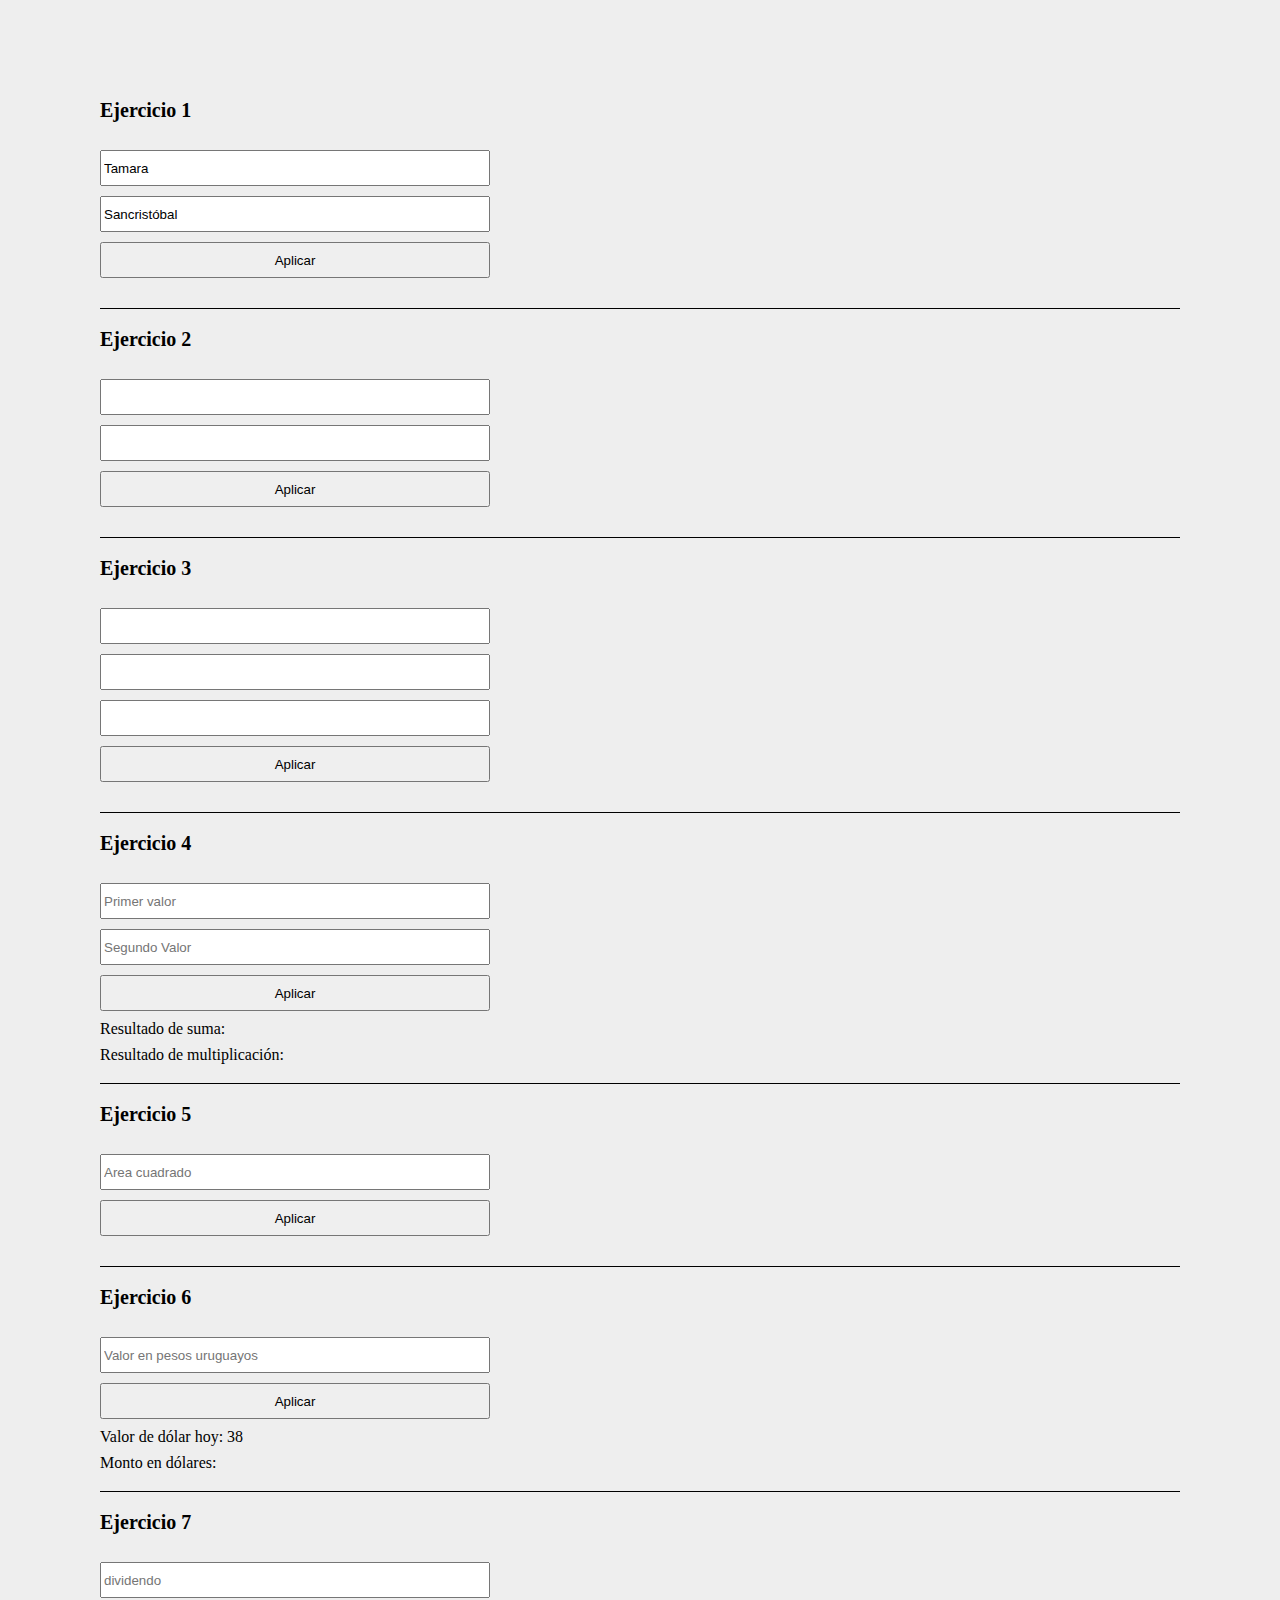
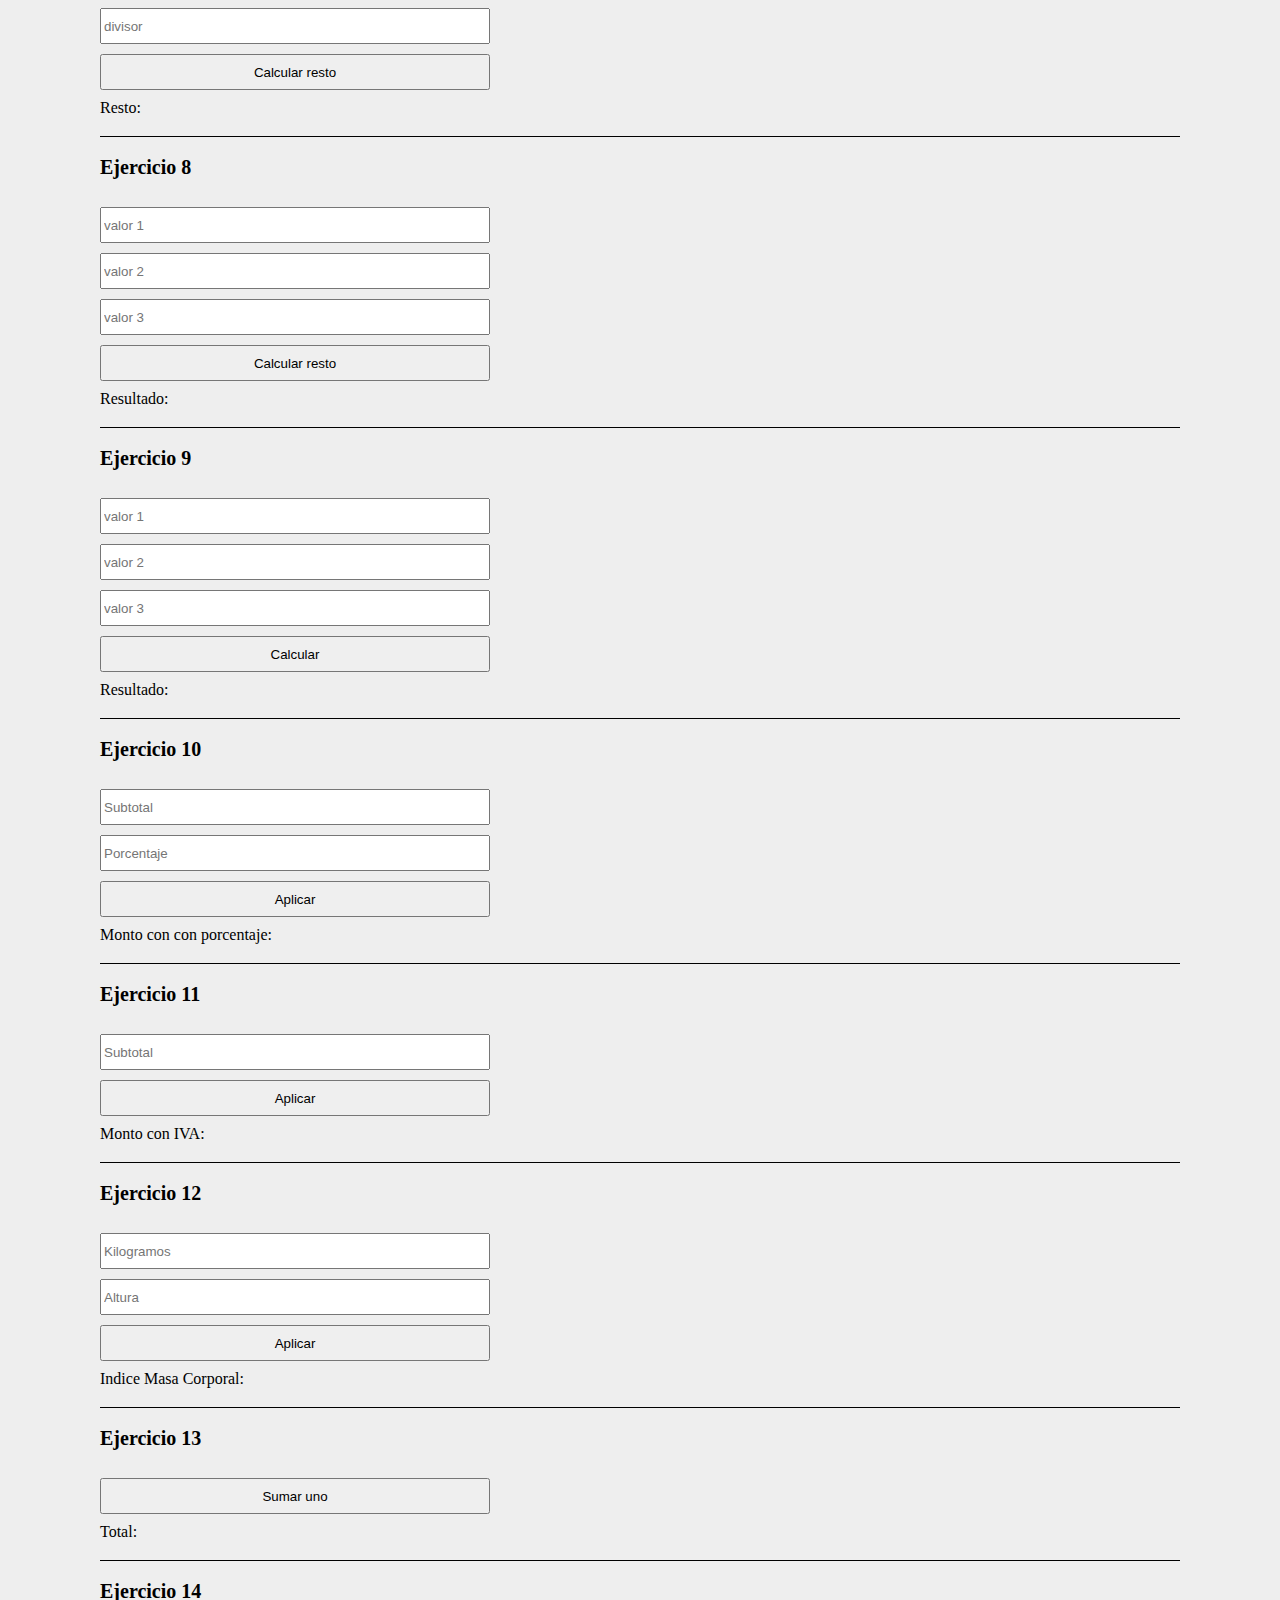
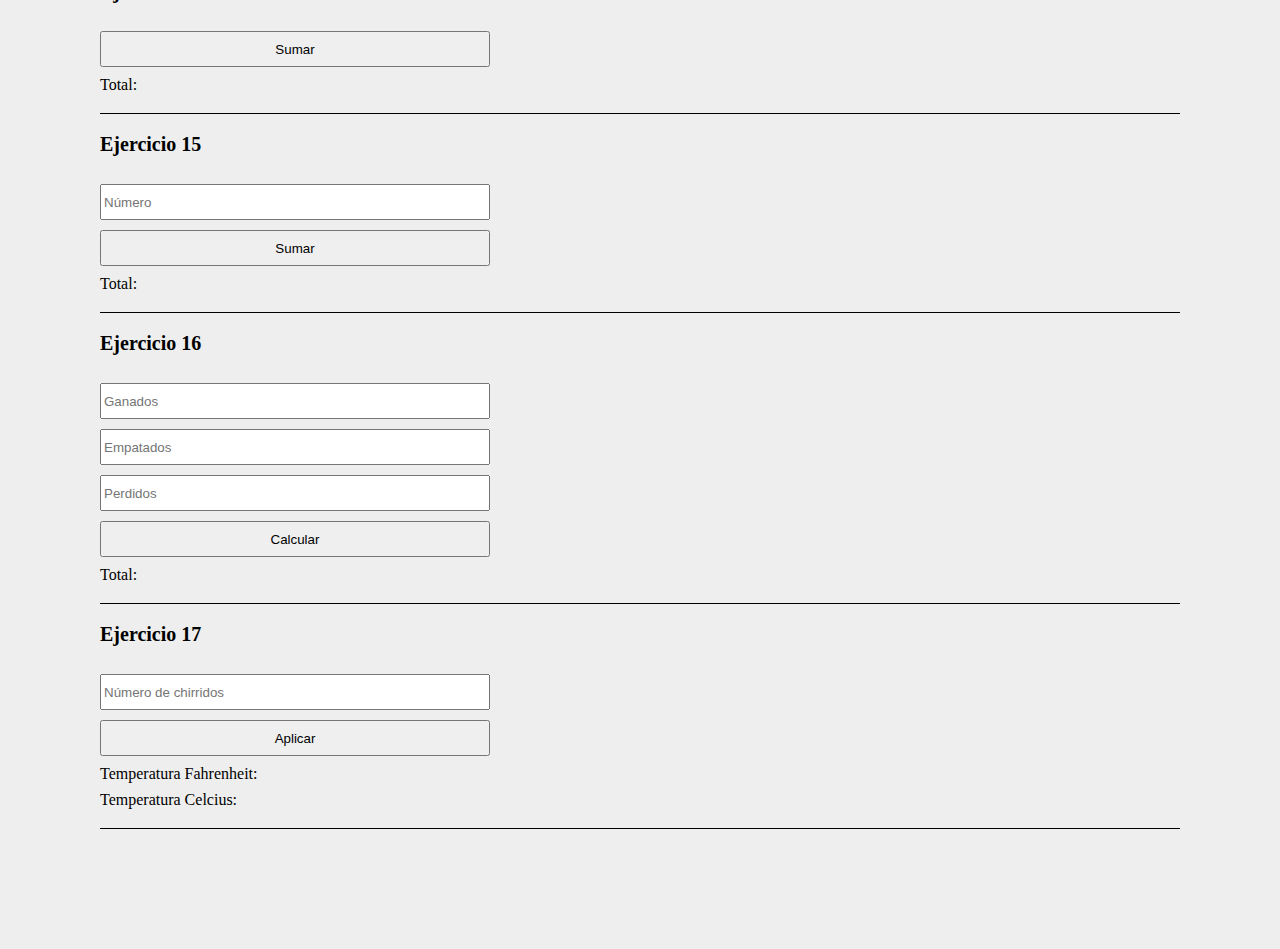
<file: practico1/index.html>
<!DOCTYPE html>
<html lang="en">
<head>
    <meta charset="UTF-8">
    <meta name="viewport" content="width=device-width, initial-scale=1.0">
    <link rel="stylesheet" type="text/css" href="styles.css">
    <title>Practico 1</title>
</head>
<body>
    <section>
        <div class="text-wrapper">
            <h2>Ejercicio 1</h2>
            <input type="text" placeholder="Nombre" value="Tamara" id="nameField">
            <input type="text" placeholder="Apellido" value="Sancristóbal" id="lastnameField">
            <input type="button" value="Aplicar" id="btnShowName">
            <p id="showName"></p>
        </div>
    </section>
    <section>
        <div class="text-wrapper">
            <h2>Ejercicio 2</h2>
            <input type="number" id="firstNum">
            <input type="number" id="secondNum">
            <input type="button" value="Aplicar" id="btnShowSum">
            <p id="showSum"></p>
        </div>
    </section>
    <section>
        <div class="text-wrapper">
            <h2>Ejercicio 3</h2>
            <input type="number" id="firstNumber">
            <input type="number" id="secondNumber">
            <input type="number" id="thirdNumber">
            <input type="button" value="Aplicar" id="showSumNumbers">
            <p id="btnShowNumbers"></p>
        </div>
    </section>
    <section>
        <div class="text-wrapper">
            <h2>Ejercicio 4</h2>
            <input type="number" placeholder="Primer valor" id="firstValue">
            <input type="number" placeholder="Segundo Valor" id="secondValue">
            <input type="button" value="Aplicar" id="applyOperation">
            <p>Resultado de suma: <span id="btnSum"></span></p>
            <p>Resultado de multiplicación: <span id="btnMultiply"></span></p>
        </div>
    </section>
    <section>
        <div class="text-wrapper">
            <h2>Ejercicio 5</h2>
            <input type="number" placeholder="Area cuadrado" id="txtValor">
            <input type="button" value="Aplicar" id="btnMath">
            <div id="divMath"></div>
        </div>
    </section>
    <section>
        <div class="text-wrapper">
            <h2>Ejercicio 6</h2>
            <input type="number" placeholder="Valor en pesos uruguayos" id="valuePesos">
            <input type="button" value="Aplicar" id="applyChange">
            <p>Valor de dólar hoy: <span id="dollarValue">38</span></p>
            <p>Monto en dólares: <span id="valueInDollars"></span></p>
        </div>
    </section>
    <section>
        <div class="text-wrapper">
            <h2>Ejercicio 7</h2>
            <input type="number" placeholder="dividendo" id="dividendo">
            <input type="number" placeholder="divisor" id="divisor">
            <input type="button" value="Calcular resto" id="calcResto">
            <p>Resto: <span id="resto"></span></p>
        </div>
    </section>
    <section>
        <div class="text-wrapper">
            <h2>Ejercicio 8</h2>
            <input type="number" placeholder="valor 1" id="value1">
            <input type="number" placeholder="valor 2" id="value2">
            <input type="number" placeholder="valor 3" id="value3">
            <input type="button" value="Calcular resto" id="calc8">
            <p>Resultado: <span id="result8"></span></p>
        </div>
    </section>
    <section>
        <div class="text-wrapper">
            <h2>Ejercicio 9</h2>
            <input type="number" placeholder="valor 1" id="value1-ex9">
            <input type="number" placeholder="valor 2" id="value2-ex9">
            <input type="number" placeholder="valor 3" id="value3-ex9">
            <input type="button" value="Calcular" id="calc9">
            <p>Resultado: <span id="result9"></span></p>
        </div>
    </section>
    <section>
        <div class="text-wrapper">
            <h2>Ejercicio 10</h2>
            <input type="number" placeholder="Subtotal" id="subTotal-ex10">
            <input type="porcentaje" placeholder="Porcentaje" id="porcentaje-ex10">
            <input type="button" value="Aplicar" id="calc10">
            <p>Monto con con porcentaje: <span id="totalPorcentaje"></span></p>
        </div>
    </section>
    <section>
        <div class="text-wrapper">
            <h2>Ejercicio 11</h2>
            <input type="number" placeholder="Subtotal" id="subTotal">
            <input type="button" value="Aplicar" id="ivaCalculation">
            <p>Monto con IVA: <span id="totalAmount"></span></p>
        </div>
    </section>
    <section>
        <div class="text-wrapper">
            <h2>Ejercicio 12</h2>
            <input type="number" placeholder="Kilogramos" id="valueKg">
            <input type="number" placeholder="Altura" id="valueAltura">
            <input type="button" value="Aplicar" id="sumValue12">
            <p>Indice Masa Corporal: <span id="showIMC"></span></p>
        </div>
    </section>
    <section>
        <div class="text-wrapper">
            <h2>Ejercicio 13</h2>
            <input type="button" value="Sumar uno" id="sum13">
            <p>Total: <span id="show13"></span></p>
        </div>
    </section>
    <section>
        <div class="text-wrapper">
            <h2>Ejercicio 14</h2>
            <input type="button" value="Sumar" id="sum14">
            <p>Total: <span id="show14"></span></p>
        </div>
    </section>
    <section>
        <div class="text-wrapper">
            <h2>Ejercicio 15</h2>
            <input type="number" placeholder="Número" id="numCounter">
            <input type="button" value="Sumar" id="sumValues">
            <p>Total: <span id="showResult"></span></p>
        </div>
    </section>
    <section>
        <div class="text-wrapper">
            <h2>Ejercicio 16</h2>
            <input type="number" placeholder="Ganados" id="ganados">
            <input type="number" placeholder="Empatados" id="empatados">
            <input type="number" placeholder="Perdidos" id="perdidos">
            <input type="button" value="Calcular" id="calcular">
            <p>Total: <span id="showTeamResult"></span></p>
        </div>
    </section>
    <section>
        <div class="text-wrapper">
            <h2>Ejercicio 17</h2>
            <input type="number" placeholder="Número de chirridos" id="numChirridos">
            <input type="button" value="Aplicar" id="tempCalculation">
            <p>Temperatura Fahrenheit: <span id="tempF"></span></p>
            <p>Temperatura Celcius: <span id="tempC"></span></p>
        </div>
    </section>
    <script src="./main.js"></script>
</body>
</html>
</file>
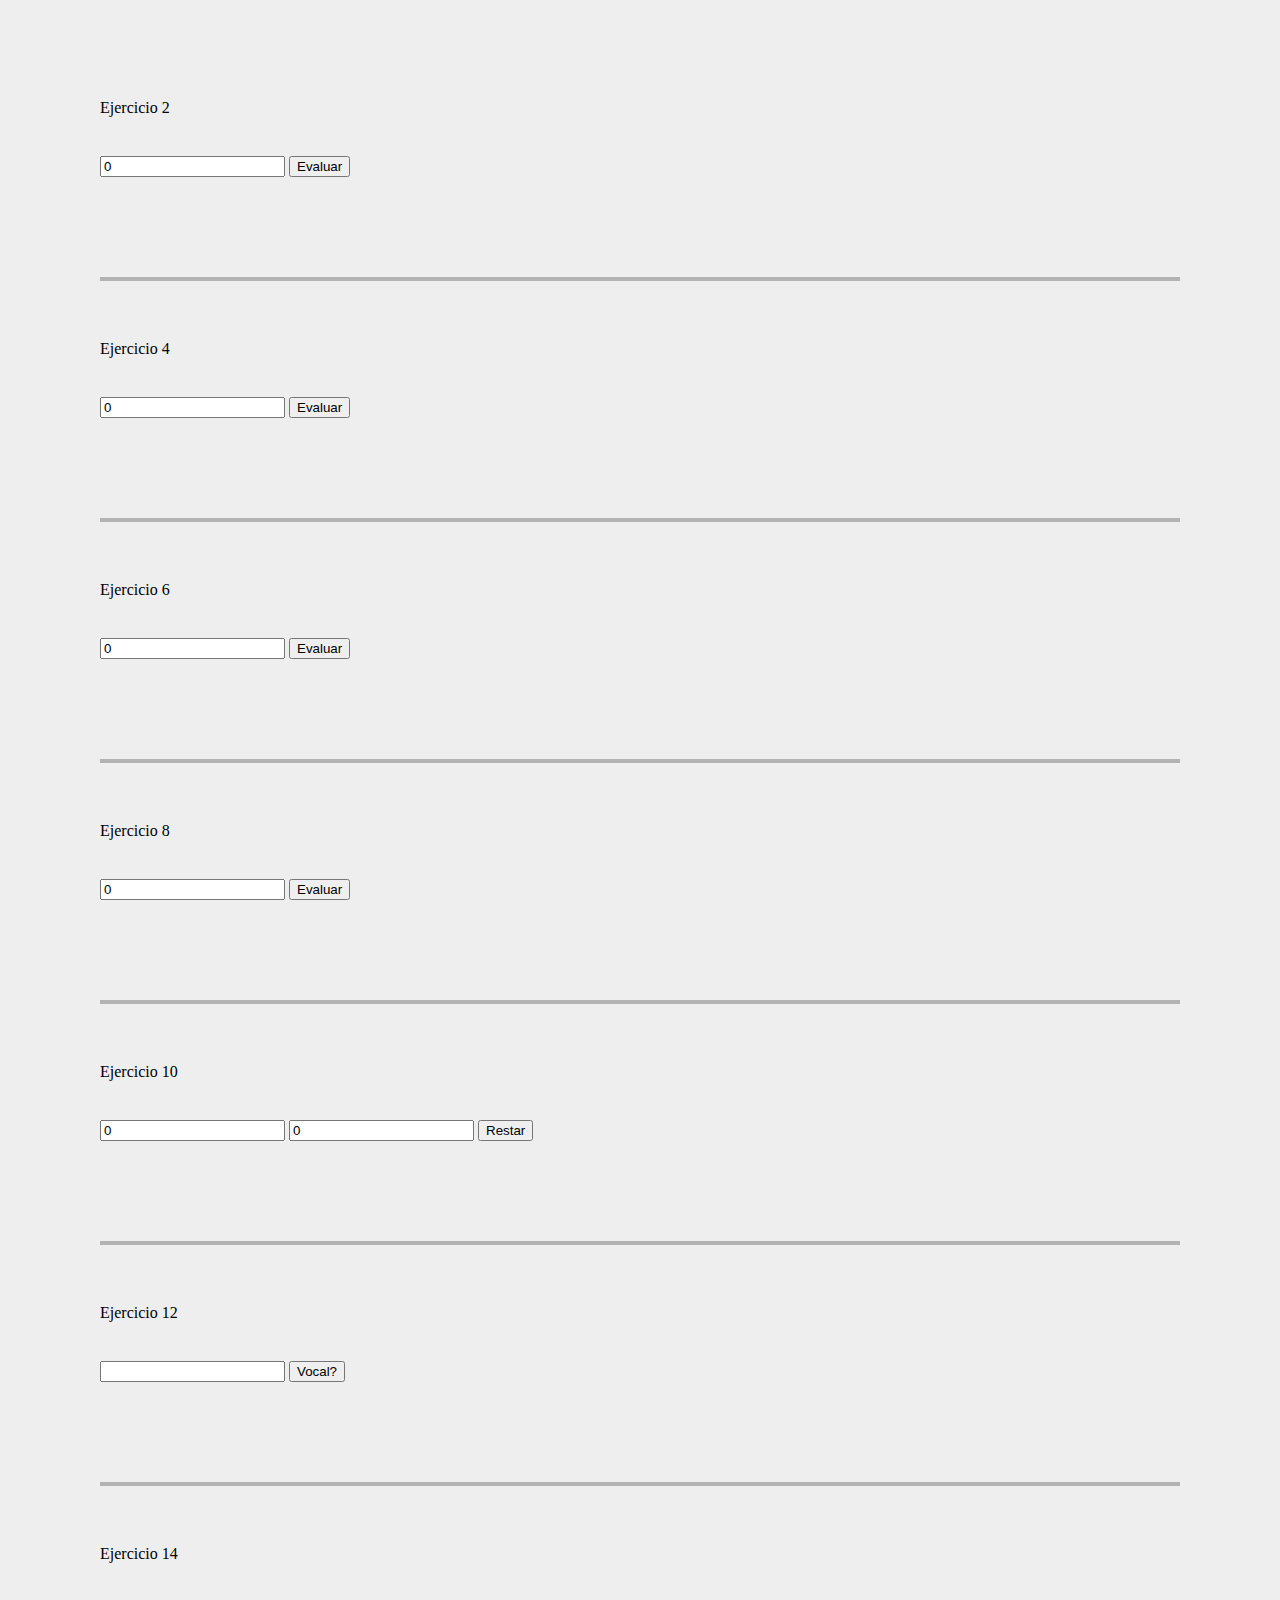
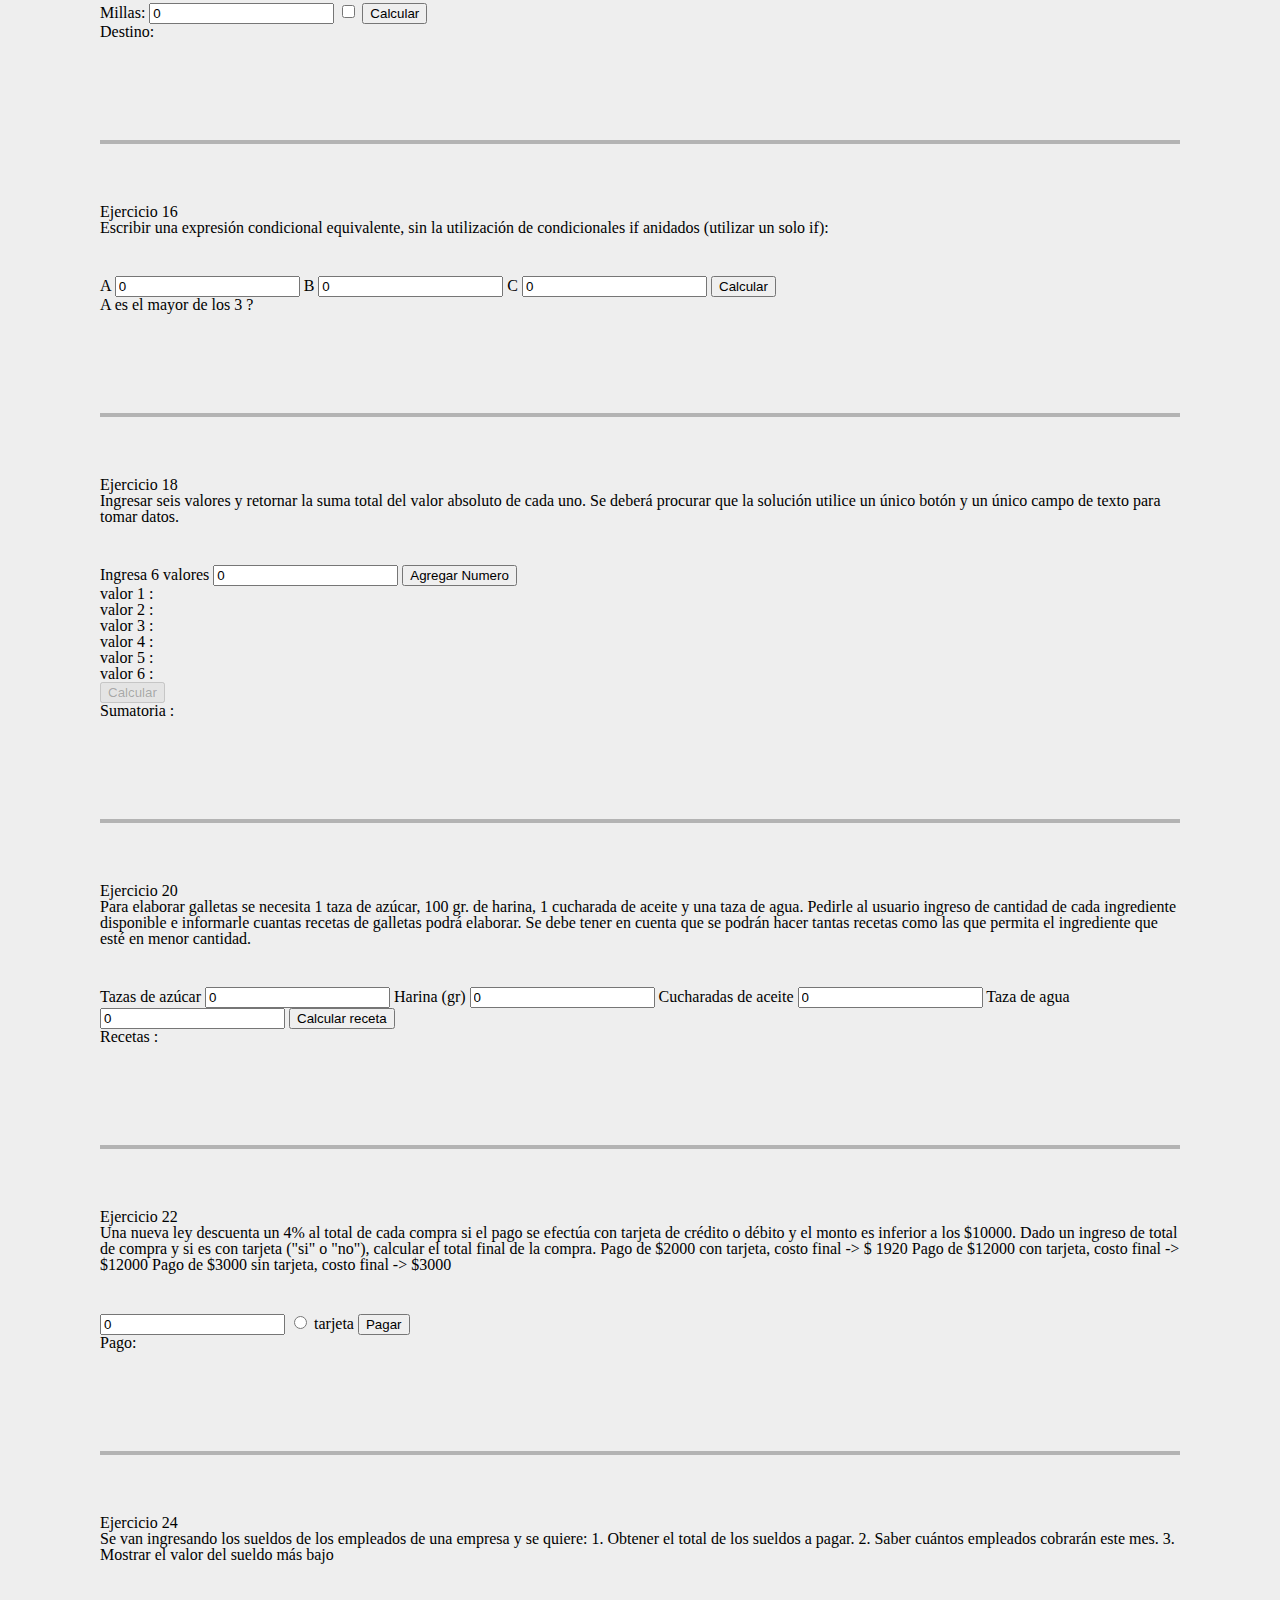
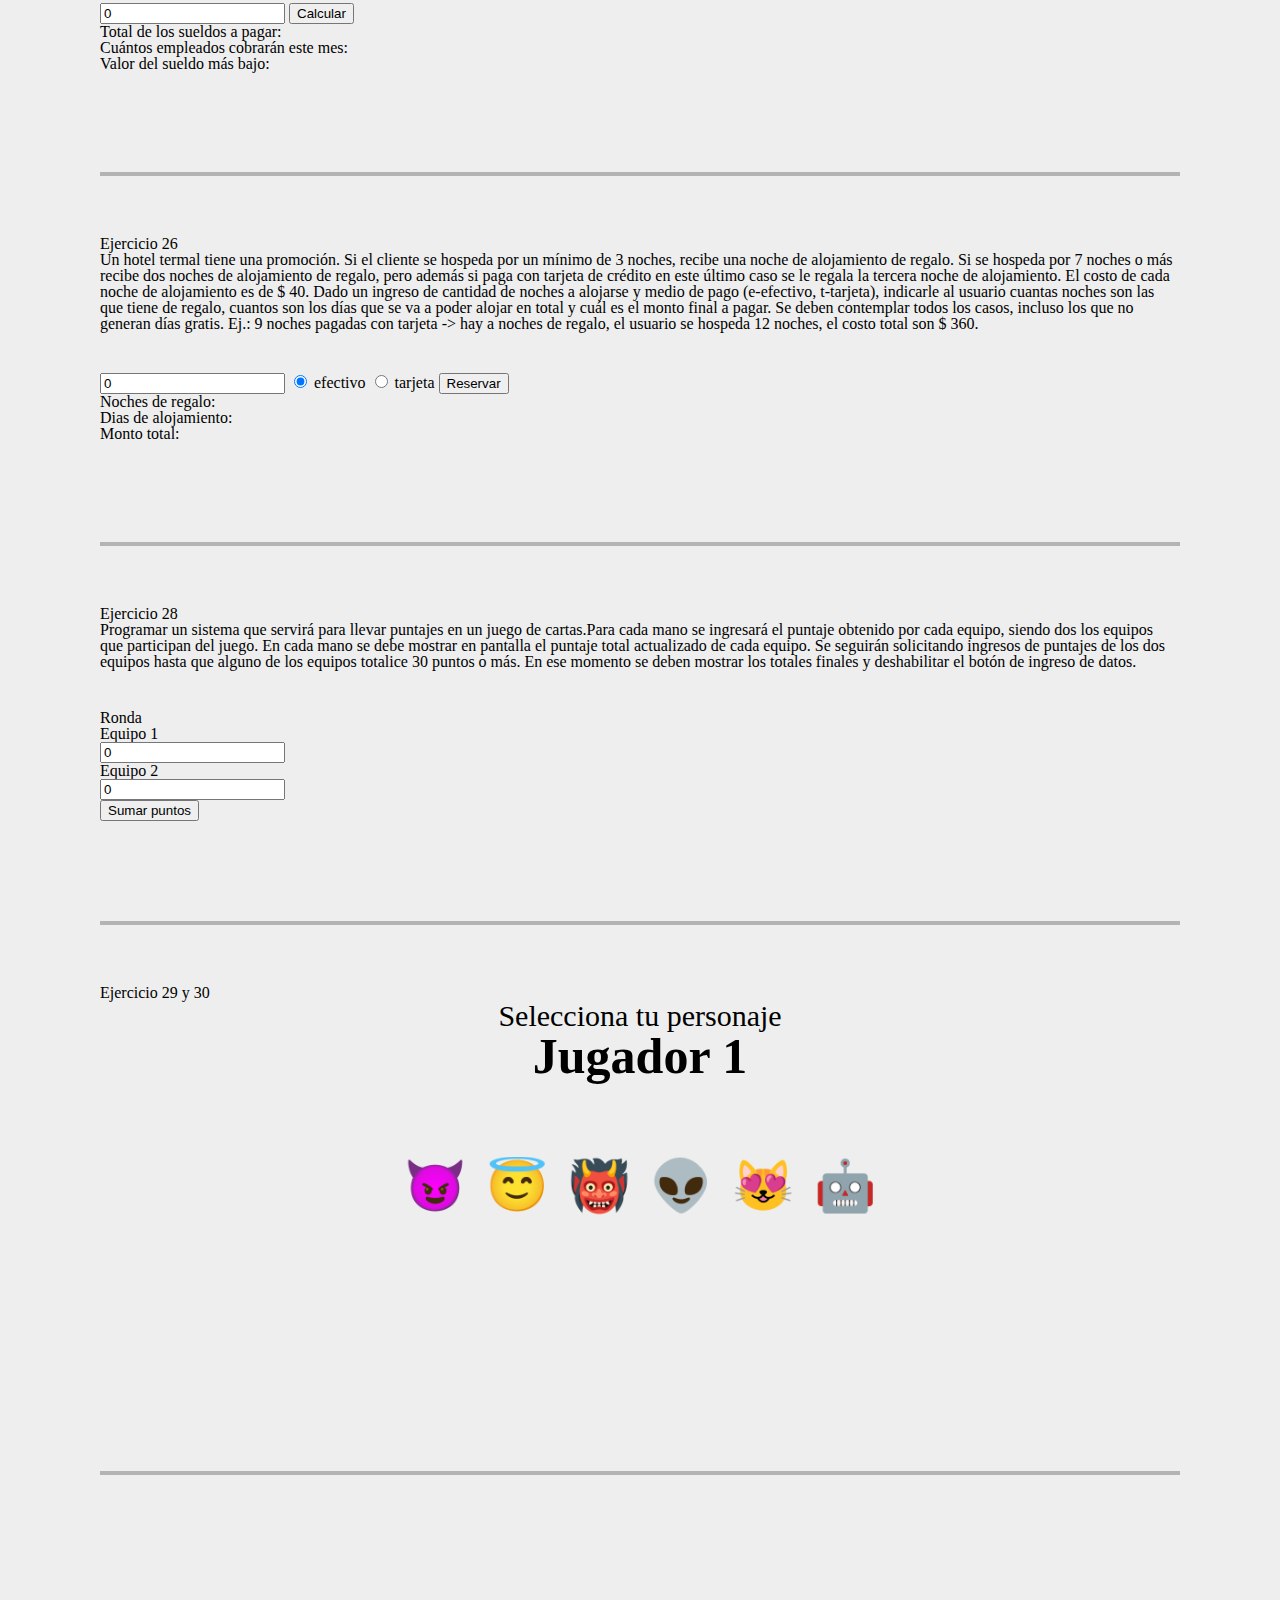
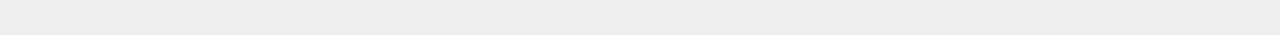
<file: practico2/todo-los-ejs-pares.html>
<!DOCTYPE html>
<html lang="en">
<head>
    <meta charset="UTF-8">
    <meta name="viewport" content="width=device-width, initial-scale=1.0">
    <link rel="stylesheet" type="text/css" href="styles.css">
    <title>Practico 2</title>
</head>
<body>

    <section>
        
        <p>Ejercicio 2</p>

        <div class="ejercicio">

            <input type="number" id="input2" value="0">

            <input type="submit" id="btn2" value="Evaluar">
            <span id="resultado2"></span>
           
        </div>

    </section>

    <section>
        
        <p>Ejercicio 4</p>

        <div class="ejercicio">

            <input type="number" id="input4" value="0">

            <input type="submit" id="btn4" value="Evaluar">
            <span id="resultado4"></span>
           
        </div>

    </section>

    <section>
        
        <p>Ejercicio 6</p>

        <div class="ejercicio">

            <input type="number" id="input6" value="0">

            <input type="submit" id="btn6" value="Evaluar">
            <span id="resultado6"></span>
           
        </div>

    </section>

    <section>
        
        <p>Ejercicio 8</p>

        <div class="ejercicio">

            <input type="number" id="input8" value="0">

            <input type="submit" id="btn8" value="Evaluar">
            <span id="resultado8"></span>
           
        </div>

    </section>


    <section>
        
        <p>Ejercicio 10</p>

        <div class="ejercicio">

            <input type="number" id="input10numero1" value="0">
            <input type="number" id="input10numero2" value="0">

            <input type="submit" id="btn10" value="Restar">
            <span id="resultado10"></span>
           
        </div>

    </section>


    <section>
        
        <p>Ejercicio 12</p>

        <div class="ejercicio">

            <input type="text" id="input12">

            <input type="submit" id="btn12" value="Vocal?">
            <span id="resultado12"></span>
           
        </div>

    </section>

    <section>
        
        <p>Ejercicio 14</p>

        <div class="ejercicio">
            <label>Millas: </label>
            <input type="number" id="input14" value="0">

            <input type="checkbox" id="checkbox14" name="clientePlus" />

            <input type="submit" id="btn14" value="Calcular">
            <p>Destino: <span id="resultado14"></span></p>
           
        </div>

    </section>


    <section>
        
        <p>Ejercicio 16</p>
        <p>Escribir una expresión condicional equivalente, sin la utilización de condicionales if anidados (utilizar un solo if):</p>

        <div class="ejercicio">
            <label>A</label>
            <input type="number" id="input16a" value="0">
            <label>B</label>
            <input type="number" id="input16b" value="0">
            <label>C</label>
            <input type="number" id="input16c" value="0">

            <input type="submit" id="btn16" value="Calcular">
            <p>A es el mayor de los 3 ? <span id="resultado16"></span></p>
           
        </div>

    </section>
    
    <section>
        
        <p>Ejercicio 18</p>
        <p>Ingresar seis valores y retornar la suma total del valor absoluto de cada uno. Se deberá procurar que la solución utilice un único botón y un único campo de texto para tomar datos.</p>

        <div class="ejercicio">

            <label>Ingresa 6 valores</label>
            <input type="number" id="input18" value="0">

            <input type="submit" id="sumar18" value="Agregar Numero">

            <p>valor 1 : <b id="v1"></b></p>
            <p>valor 2 : <b id="v2"></b></p>
            <p>valor 3 : <b id="v3"></b></p>
            <p>valor 4 : <b id="v4"></b></p>
            <p>valor 5 : <b id="v5"></b></p>
            <p>valor 6 : <b id="v6"></b></p>

            <input type="submit" id="btn18" value="Calcular" disabled>
            <p>Sumatoria : <span id="resultado18"></span></p>
           
        </div>

    </section>

    <section>
        
        <p>Ejercicio 20</p>
        <p>Para elaborar galletas se necesita 1 taza de azúcar, 100 gr. de harina, 1 cucharada de aceite y una taza de agua. Pedirle al usuario ingreso de cantidad de cada ingrediente disponible e informarle cuantas recetas de galletas podrá elaborar.
            Se debe tener en cuenta que se podrán hacer tantas recetas como las que permita el ingrediente que esté en menor cantidad.</p>

        <div class="ejercicio">

            <label>Tazas de azúcar</label>
            <input type="number" id="azucar" value="0">

            <label>Harina (gr)</label>
            <input type="number" id="harina" value="0">

            <label>Cucharadas de aceite</label>
            <input type="number" id="aceite" value="0">

            <label>Taza de agua</label>
            <input type="number" id="agua" value="0">

            <input type="submit" id="btn20" value="Calcular receta">
            <p>Recetas : <span id="resultado20"></span></p>
           
        </div>

    </section>

    <section>
        
        <p>Ejercicio 22</p>
        <p>Una nueva ley descuenta un 4% al total de cada compra si el pago se efectúa con tarjeta de crédito o débito y el monto es inferior a los $10000. Dado un ingreso de total de compra y si es con tarjeta ("si" o "no"), calcular el total final de la compra.
            Pago de $2000 con tarjeta, costo final -> $ 1920
            Pago de $12000 con tarjeta, costo final -> $12000
            Pago de $3000 sin tarjeta, costo final -> $3000</p>

        <div class="ejercicio">

            <input type="number" id="input22" value="0">

            <input type="radio" id="tarjeta22" name="pago22" />
            <label>tarjeta</label>

            <input type="submit" id="btn22" value="Pagar">
            <p>Pago: <span id="resultado22"></span></p>
           
        </div>

    </section>

    <section>
        
        <p>Ejercicio 24</p>
        <p>Se van ingresando los sueldos de los empleados de una empresa y se quiere:
            1. Obtener el total de los sueldos a pagar.
            2. Saber cuántos empleados cobrarán este mes.
            3. Mostrar el valor del sueldo más bajo</p>

        <div class="ejercicio">
            <input type="number" id="sueldos" value="0">

            <input type="submit" id="btn24" value="Calcular">
            <p>Total de los sueldos a pagar: <span id="totalSueldos"></span></p>
            <p>Cuántos empleados cobrarán este mes: <span id="aCobrar"></span></p>
            <p>Valor del sueldo más bajo: <span id="suldoMasBajo"></span></p>
        </div>

    </section>


    <section>
        
        <p>Ejercicio 26</p>
        <p>Un hotel termal tiene una promoción. Si el cliente se hospeda por un mínimo de 3 noches, recibe una noche de alojamiento de regalo. Si se hospeda por 7 noches o más recibe dos noches de alojamiento de regalo, pero además si paga con tarjeta de crédito en este último caso se le regala la tercera noche de alojamiento. El costo de cada noche de alojamiento es de $ 40.
            Dado un ingreso de cantidad de noches a alojarse y medio de pago (e-efectivo, t-tarjeta), indicarle al usuario cuantas noches son las que tiene de regalo, cuantos son los días que se va a poder alojar en total y cuál es el monto final a pagar. Se deben contemplar todos los casos, incluso los que no generan días gratis.
            Ej.: 9 noches pagadas con tarjeta -> hay a noches de regalo, el usuario se hospeda 12 noches, el costo total son $ 360.</p>
        <div class="ejercicio">
            <input type="number" id="noches" value="0">

            <input type="radio" id="efectivo" name="pago" value="efectivo" checked />
            <label>efectivo</label>
            <input type="radio" id="tarjeta" name="pago" value="tarjeta" />
            <label>tarjeta</label>

            <input type="submit" id="btn26" value="Reservar">
            <p>Noches de regalo: <span id="nochesRegalo"></span></p>
            <p>Dias de alojamiento: <span id="diasAlojamiento"></span></p>
            <p>Monto total: <span id="montoTotal"></span></p>
        </div>

    </section>


    <section>
        
            <p>Ejercicio 28</p>
            <p>Programar un sistema que servirá para llevar puntajes en un juego de cartas.Para cada mano se ingresará el puntaje obtenido por cada equipo, siendo dos los equipos que participan del juego.

                En cada mano se debe mostrar en pantalla el puntaje total actualizado de cada equipo. Se seguirán solicitando ingresos de puntajes de los dos equipos hasta que alguno de los equipos totalice 30 puntos o más. En ese momento se deben mostrar los totales finales y deshabilitar el botón de ingreso de datos.</p>
            <div class="ejercicio">
                <p>Ronda <span id="nRonda"></span></p>
                <div>
                    <p>Equipo 1</p><input type="number" id="equipo1" value="0">
                </div>
                <div>
                    <p>Equipo 2</p><input type="number" id="equipo2" value="0">
                </div>
                <p id="resultado"></p>

                <input type="submit" id="btn28" value="Sumar puntos">
            </div>

    </section>

    <section>
        <div class="ejercicio29">
            <p>Ejercicio 29 y 30</p>

            <h2 class="seleccionar-personaje">Selecciona tu personaje<br/> <span class="selecionar-jugador">Jugador 1</span> </h2>
            <ul class="iconos">
                <li>&#128520</li>
                <li>&#128519</li>
                <li>&#128121</li>
                <li>&#128125</li>
                <li>&#128571</li>
                <li>&#129302</li>
            </ul>

            <div class="tateti-wrapper">
                <div class="casillero" id="cas1"></div>
                <div class="casillero" id="cas2"></div>
                <div class="casillero" id="cas3"></div>
                <div class="casillero" id="cas4"></div>
                <div class="casillero" id="cas5"></div>
                <div class="casillero" id="cas6"></div>
                <div class="casillero" id="cas7"></div>
                <div class="casillero" id="cas8"></div>
                <div class="casillero" id="cas9"></div>
            </div>
            <h1 id="ganador"></h1>
            <input type="submit" class="resetgame" value="Resetear Juego">
        </div>
    </section>

    <script src="./main.js"></script>
</body>
</html>
</file>
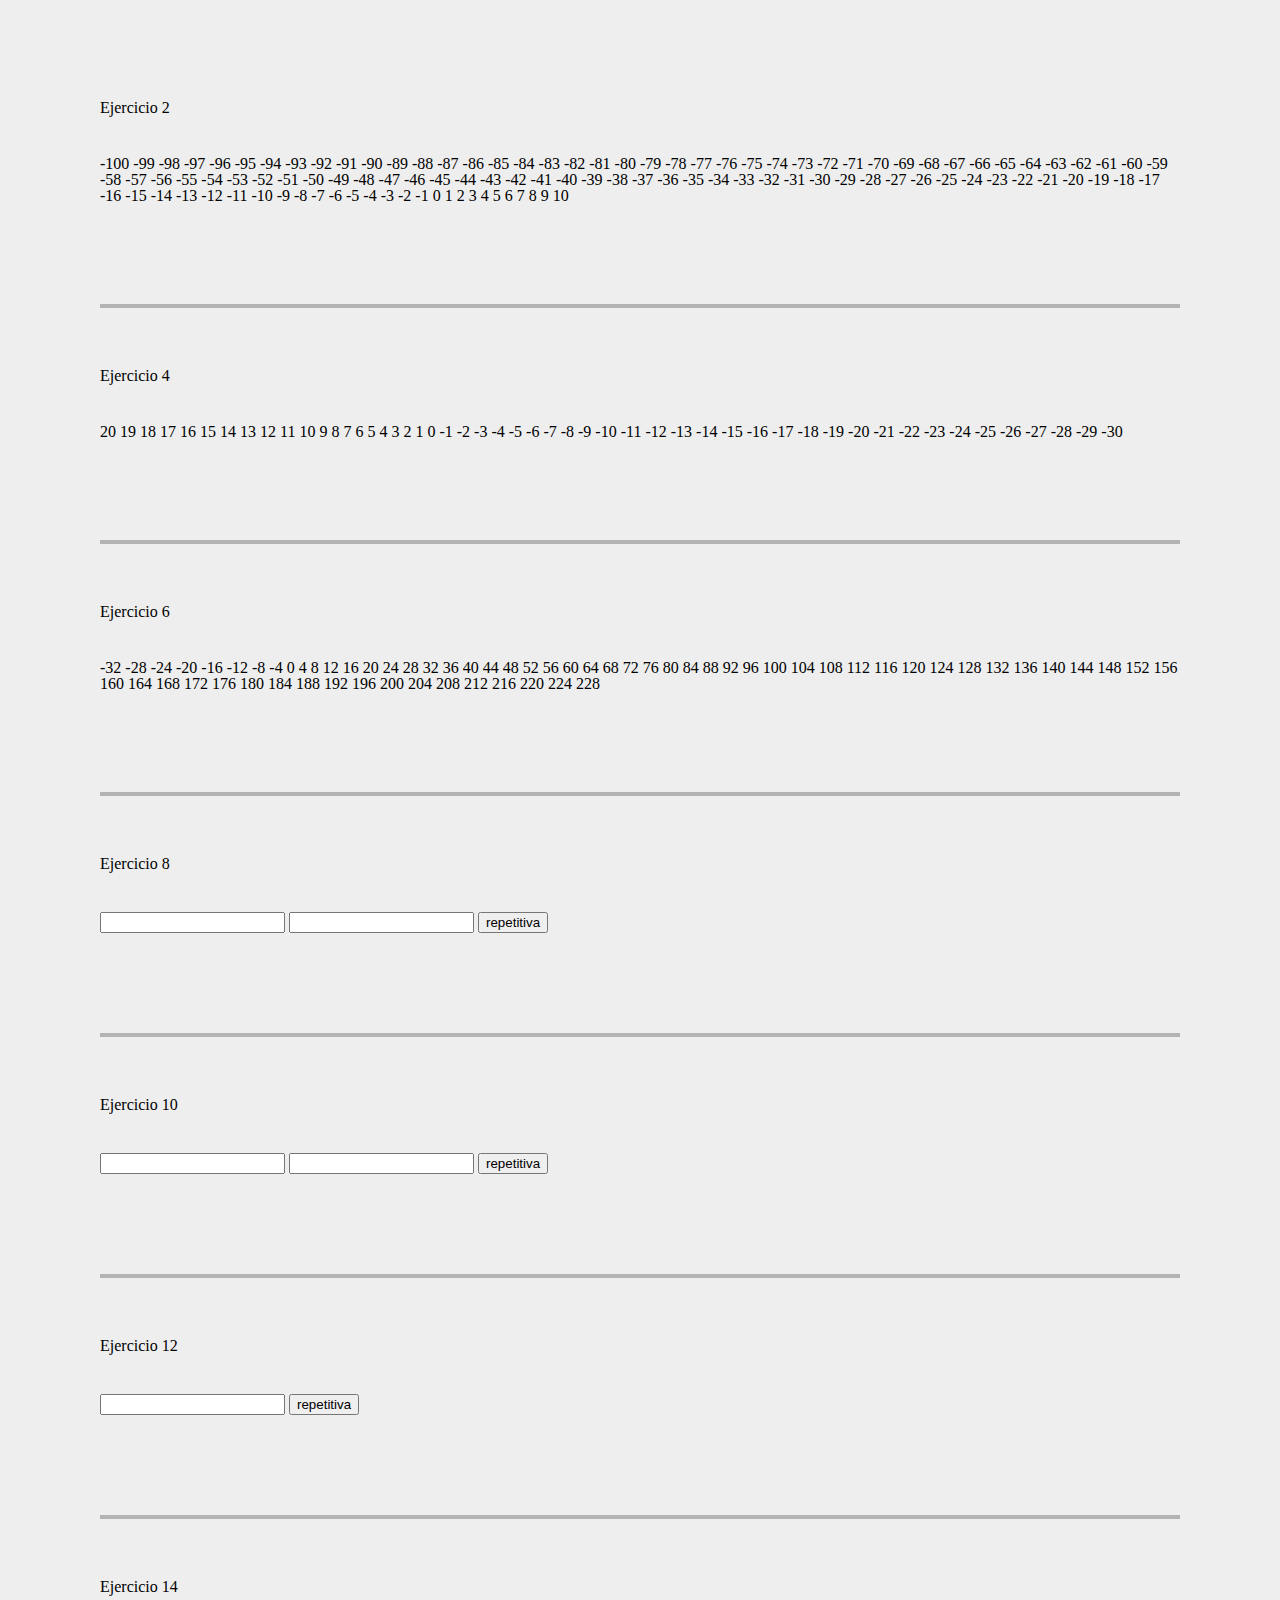
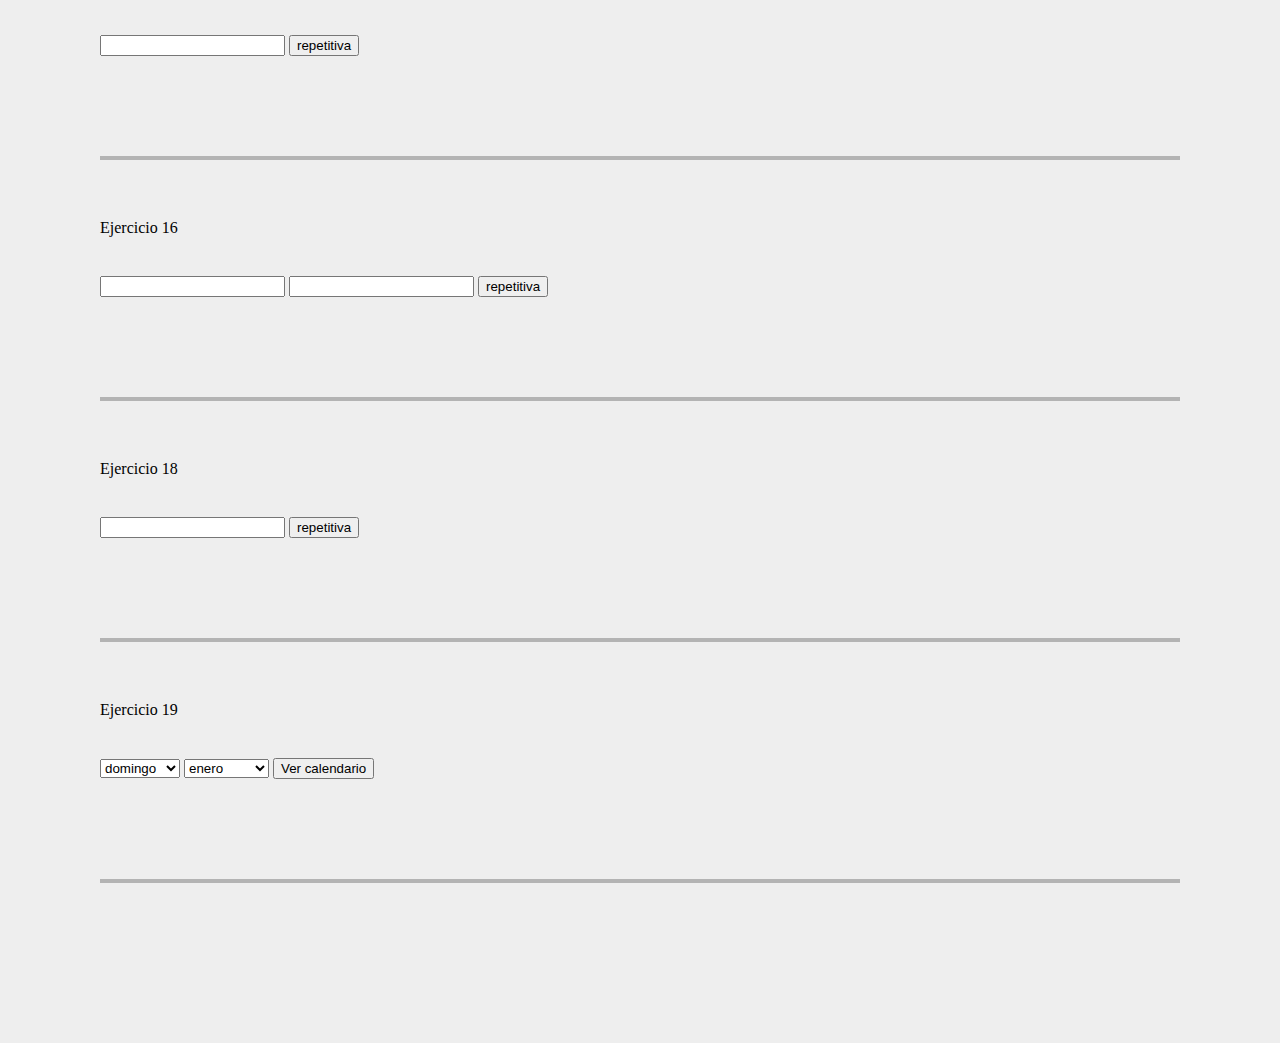
<file: practico3/practico-3.html>
<!DOCTYPE html>
<html lang="en">
<head>
    <meta charset="UTF-8">
    <meta name="viewport" content="width=device-width, initial-scale=1.0">
    <link rel="stylesheet" type="text/css" href="styles.css">
    <title>Practico 3</title>
    <style>
        .anterior{ color: gray; }
        span {
            width: 60px;
            height: 60px;
            display: inline-block;
            border: 1px gray solid;
        }
    </style>
</head>
<body>
    <section>
        
        <p>Ejercicio 2</p>

        <div class="ejercicio">
           <div id="resultado2"></div>
        </div>

    </section>

    <section>
        
        <p>Ejercicio 4</p>

        <div class="ejercicio">
           <div id="resultado4"></div>
        </div>

    </section>

    <section>
        
        <p>Ejercicio 6</p>

        <div class="ejercicio">
           <div id="resultado6"></div>
        </div>

    </section>

    <section>
        
        <p>Ejercicio 8</p>

        <div class="ejercicio">
            <input type="number" id="num1">
            <input type="number" id="num2">
            <button id="btn8">repetitiva</button>
           <div id="resultado8"></div>
        </div>

    </section>

    <section>
        
        <p>Ejercicio 10</p>

        <div class="ejercicio">
            <input type="number" id="ej10num1">
            <input type="number" id="ej10num2">
            <button id="btn10">repetitiva</button>
           <div id="resultado10"></div>
        </div>

    </section>

    <section>
        
        <p>Ejercicio 12</p>

        <div class="ejercicio">
            <input type="number" id="ej12num1">
            <button id="btn12">repetitiva</button>
           <div id="resultado12"></div>
        </div>

    </section>

    <section>
        
        <p>Ejercicio 14</p>

        <div class="ejercicio">
            <input type="number" id="ej14num1">
            <button id="btn14">repetitiva</button>
           <div id="resultado14"></div>
        </div>

    </section>


    <section>
        
        <p>Ejercicio 16</p>

        <div class="ejercicio">
            <input type="number" id="ej16num1">
            <input type="number" id="ej16num2">
            <button id="btn16">repetitiva</button>
           <div id="resultado16"></div>
        </div>

    </section>

    <section>
        
        <p>Ejercicio 18</p>

        <div class="ejercicio">
            <input type="number" id="ej18num1">
            <button id="btn18">repetitiva</button>
           <div id="resultado18"></div>
        </div>

    </section>

    <section>
        
        <p>Ejercicio 19</p>

        <div class="ejercicio">

            <select name="dias" id="dias">
                <option value=0>domingo</option>
                <option value=1>lunes</option>
                <option value=2>martes</option>
                <option value=3>miercoles</option>
                <option value=4>jueves</option>
                <option value=5>viernes</option>
                <option value=6>sabado</option>
            </select>

            <select name="mes" id="mes">
                <option value=0>enero</option>
                <option value=1>febrero</option>
                <option value=2>marzo</option>
                <option value=3>abril</option>
                <option value=4>mayo</option>
                <option value=5>junio</option>
                <option value=6>julio</option>
                <option value=7>agosto</option>
                <option value=8>setiembre</option>
                <option value=9>octubre</option>
                <option value=10>noviembre</option>
                <option value=11>diciembre</option>
            </select>
            <input type="button" id="btn19" value="Ver calendario">

            <div id="calendario"></div>
        </div>

    </section>


    <script src="./main.js"></script>
</body>
</html>
</file>
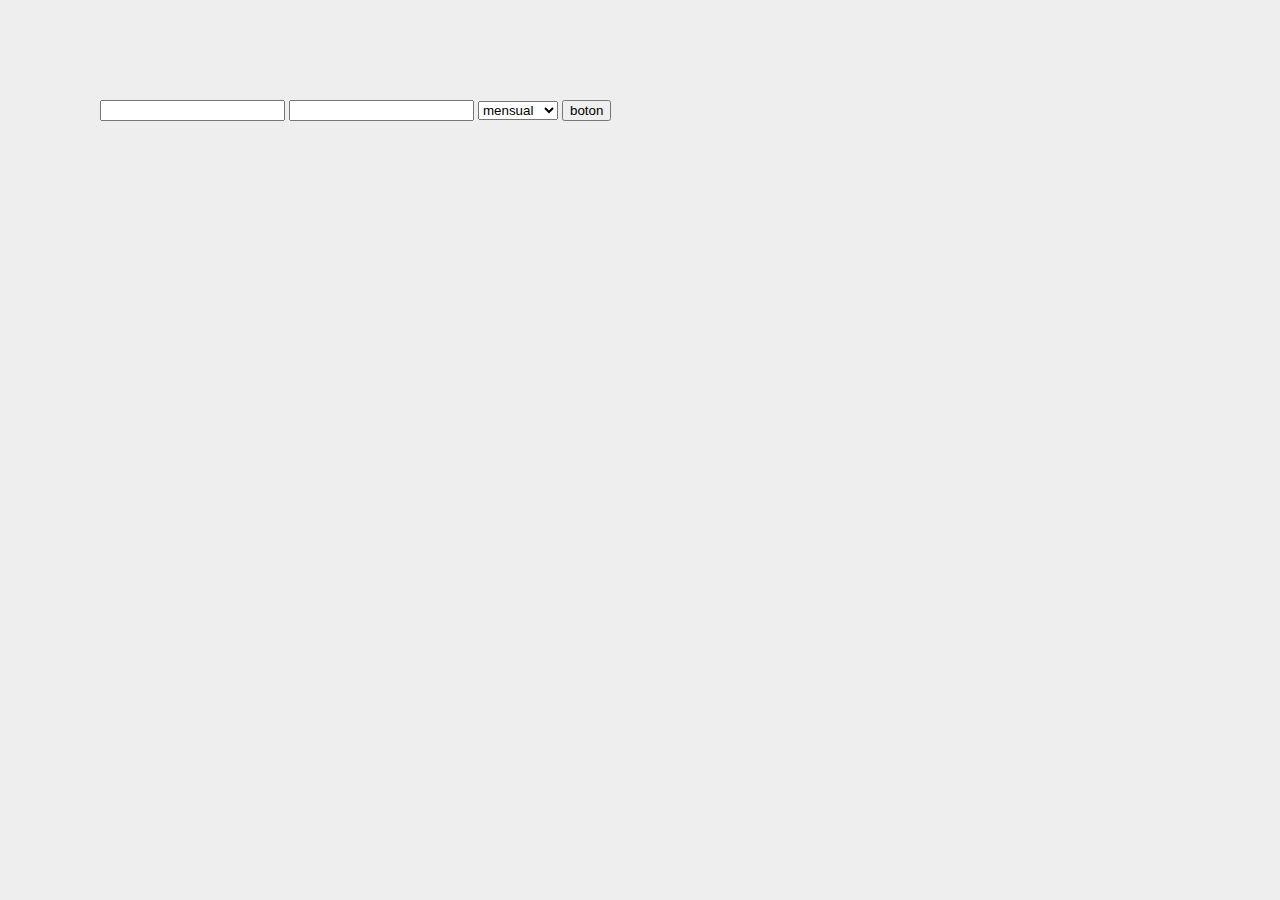
<file: practico4/parcial1.html>
<!DOCTYPE html>
<html lang="en">
<head>
    <meta charset="UTF-8">
    <meta name="viewport" content="width=device-width, initial-scale=1.0">
    <link rel="stylesheet" type="text/css" href="styles.css">
    <title>Parcial 1</title>
    <style>
    </style>
</head>
<body>
    <input type="text" id="txtNameApe">
    <input type="number" id="nAlquiler">
    <select id="selctPago">
        <option>mensual</option>
        <option>trimestral</option>
        <option>semestral</option>
    </select>
    
    <button id="btn">boton</button>
    
    <p id="listaInquilinos"></p>
           
<script>
// hoja de funciones

function esNumero(valor){
	if( !isNaN(valor) && valor > 0 ){
		return true
	}else{
		return false
	}
}

function buscarCaracter(texto, caracter){
	for( let i = 0; i < texto.length; i ++ ){
		if( texto[i] === caracter ){
			return i
		}
	}
    return -1
}

function buscarA(texto, caracter){
	conterA = 0;
	for( let i = 0; i < texto.length; i ++ ){
		if( texto[i] === caracter || texto[i].toUpperCase() === caracter){
			conterA ++
		}	
	}
	return conterA ++
}

function formaPago(selctPago, alquiler, nombApe){
	
	switch(selctPago){
		case "mensual":
            if( buscarA(nombApe, "a") >= 2 ){
                return alquiler - alquiler*0.01
            }else{
                return alquiler
            }
        break;
		case "trimestral":
		return alquiler - alquiler*0.05;

		case "semestral":
		return alquiler - alquiler*0.20
		
	}

}

document.querySelector("#btn").addEventListener("click", calcular);
let listaInquilinos = "";
let contador = parseInt(0);

function calcular(){
	let nombApe = String(document.querySelector("#txtNameApe").value.trim());
	let alquiler = parseInt(document.querySelector("#nAlquiler").value);
	let pago = String(document.querySelector("#selctPago").value);

	let espacio = buscarCaracter(nombApe, " ");
	let conterA = parseInt(0);

	
	if( esNumero(alquiler) && nombApe.length >= 7 && nombApe.length <= 70 && espacio >= 0 && nombApe[0] === nombApe[0].toUpperCase() && nombApe[espacio + 1] === nombApe[espacio + 1].toUpperCase()){
		contador++;
		listaInquilinos += `${nombApe}. Equivalente mensual: $ ${formaPago(pago, alquiler, nombApe)}. Calculo numero ${contador} <br/>`;
		document.querySelector("#listaInquilinos").innerHTML = 	listaInquilinos;
	}else{
		alert("Error en los campos :( ")
	}
}
</script>
</body>
</html>
</file>
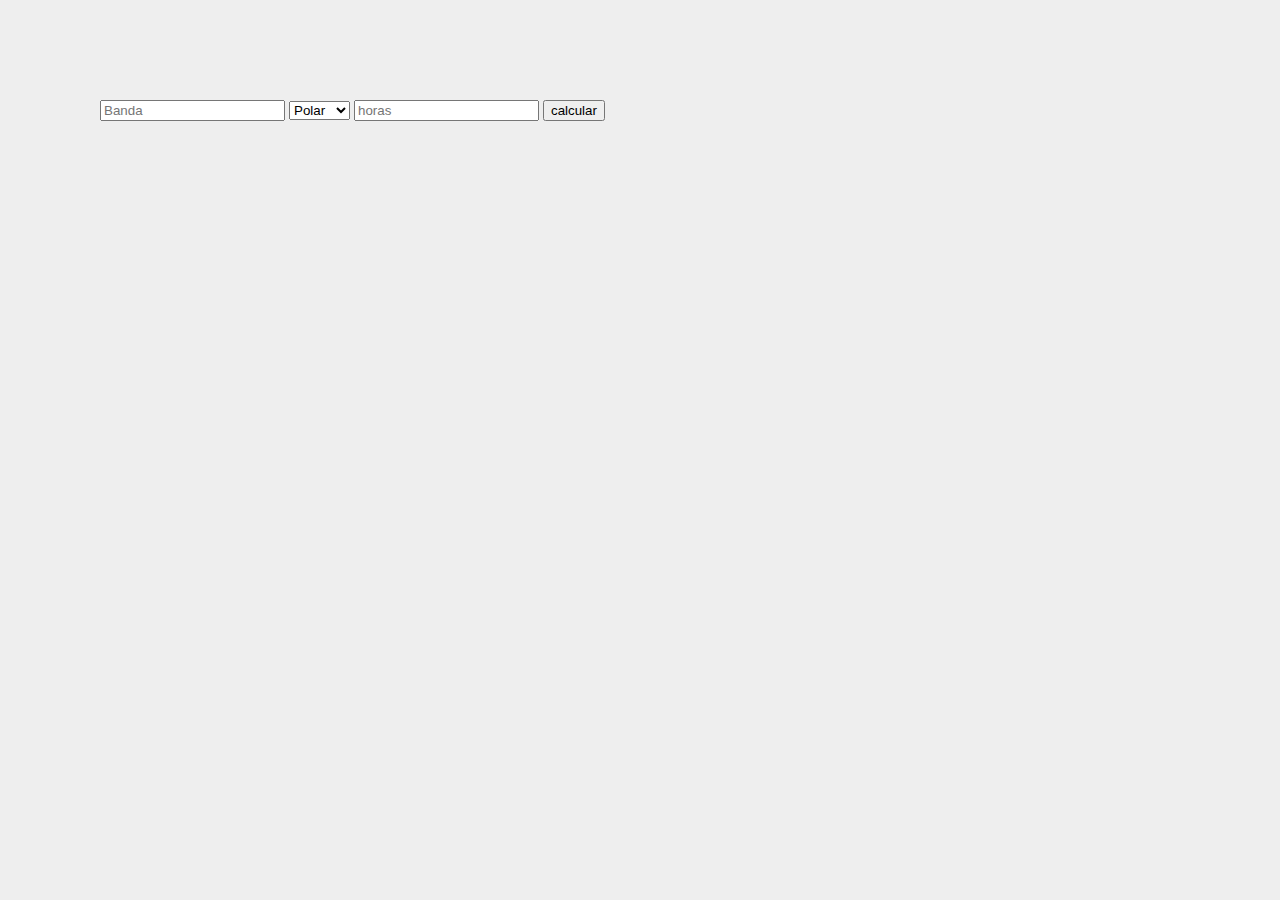
<file: practico4/parcial2.html>
<!DOCTYPE html>
<html lang="en">
<head>
    <meta charset="UTF-8">
    <meta name="viewport" content="width=device-width, initial-scale=1.0">
    <link rel="stylesheet" type="text/css" href="styles.css">
    <title>Parcial 1</title>
    <style>
    </style>
</head>
<body>
	<input type="text" id="txtBanda" placeholder="Banda">
	<select id="selctSala">
		<option>Polar</option>
		<option>Panda</option>
		<option>Pardo</option>
	</select>
	<input type="number" id="nHoras"   placeholder="horas">
	<button id="btn">calcular</button>
	
	<p id="mensaje"></p>
	
	<p id="total"></p>

<script>

// funciones 

function pago(texto, caracter, palabra, horas, sala ){

	if( buscarCaracter(texto, caracter) >= 2 ){

		return horas*380 - horas*380*0.45 - salaPardo(sala)
	}
	else if( buscarPalabra( texto, palabra ) >= 0 ){

		return horas*380 - horas*380*0.35 - salaPardo(sala)
	}else if( horas > 3 ){

		return horas*380 - horas*380*0.20 - salaPardo(sala)
	}else{

		return horas*380 -salaPardo(sala)
	}
}

function buscarCaracter(texto, caracter){

	let caracterContador = parseInt(0);

	for( let i = 0; i < texto.length; i ++ ){
		if( texto[i] === "o" ){
			caracterContador ++;
		}
	}
	return caracterContador;
}


function buscarPalabra( texto, palabra ){
	return texto.toUpperCase().indexOf(palabra.toUpperCase());
}

function salaPardo(sala){
	if( sala === "Pardo" ){
		return 200
	}else{
		return 0
	}
}

document.querySelector("#btn").addEventListener("click", calcular);

let dineroTotalOso = parseInt(0);

function calcular(){
	let banda = String(document.querySelector("#txtBanda").value.trim());
	let sala = String(document.querySelector("#selctSala").value);
	let horas = parseInt(document.querySelector("#nHoras").value);
	
	if( banda.length > 0 && horas > 0 && horas < 12){

		document.querySelector("#mensaje").innerHTML = `Pago de banda: $ ${pago(banda, "o", "panda", horas, sala )}`;
		
		dineroTotalOso += pago(banda, "o", "panda", horas, sala );

		document.querySelector("#total").innerHTML = dineroTotalOso

	}else{
		alert("Error en los campos :( ")
	}
}

</script>
</body>
</html>
</file>
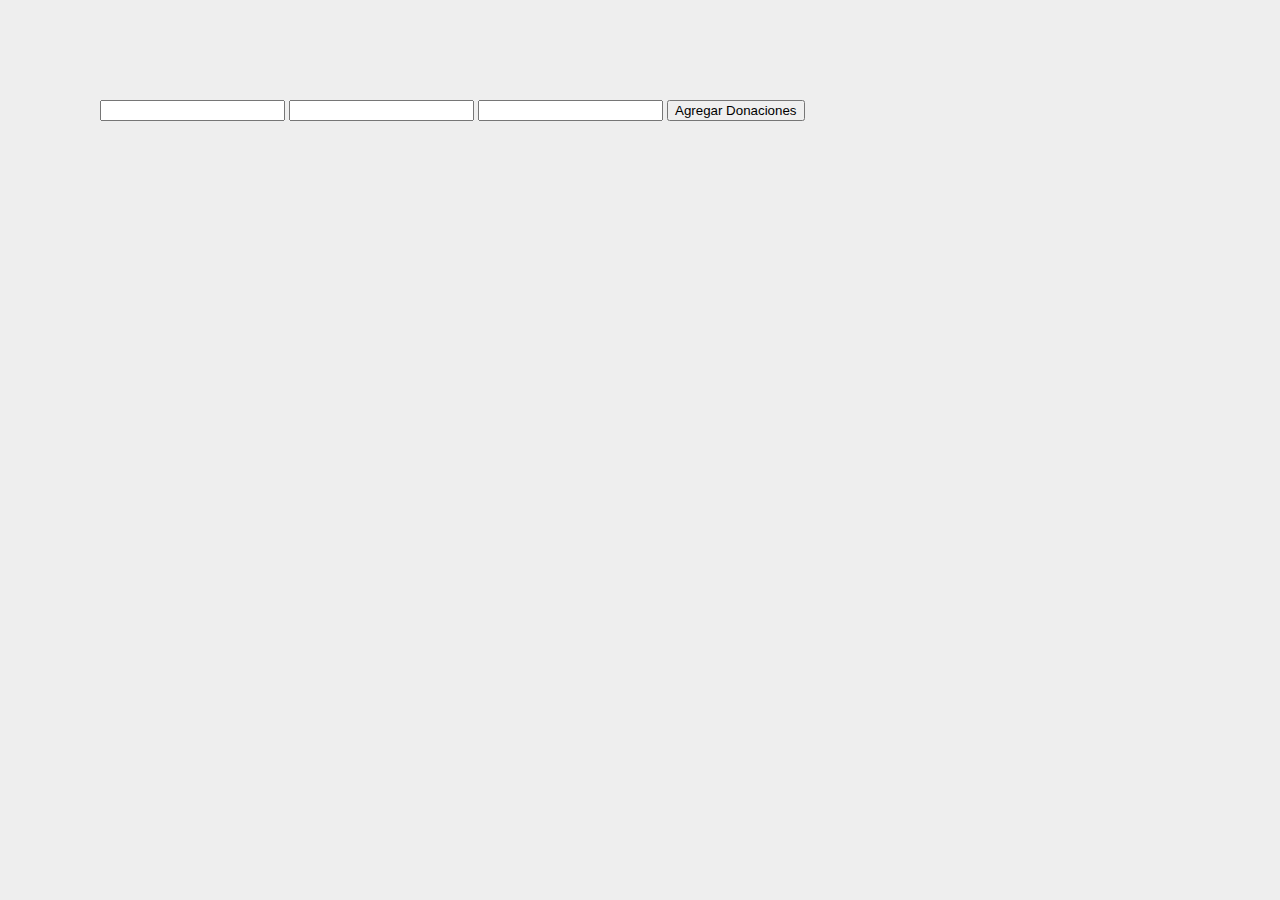
<file: practico4/practico-4 - Copy.html>
<!DOCTYPE html>
<html lang="en">
<head>
    <meta charset="UTF-8">
    <meta name="viewport" content="width=device-width, initial-scale=1.0">
    <link rel="stylesheet" type="text/css" href="styles.css">
    <title>Parcial 1</title>
    <style>
    </style>
</head>
<body>

    <input type="text" id="nombre">
    <input type="number" id="ci">
    <input type="number" id="monto">

    <button id="agregarDonaciones">Agregar Donaciones</button>
    <p id="estadisticas"></p>
    <p id="donaciones"></p>
    <p id="error"></p>
           
<script>
        // buscar espacio 
        function buscarLetra(text, letra) {
            for (let i = 0; i < text.length; i++) {
                if (text[i] === letra) {
                    return i;
                }
            }
        }
    console.log(buscarLetra("melanie roger", " "))
    document.querySelector("#agregarDonaciones").addEventListener("click", agregarDonaciones);

    let contador = parseInt(0);
    let listaDonaciones = "";
    let promedio = parseInt(0);
    let sumatoria = parseInt(0);

    let donacionMaxima = parseInt(0);
    let donacionMaximaNombre = "";    

    function agregarDonaciones(){

        let nombre = String(document.querySelector("#nombre").value.trim());
        let ci = document.querySelector("#ci").value.trim();
        let donacion = parseInt(document.querySelector("#monto").value);

        

        let espacio = buscarLetra(nombre, " ");

        

        console.log(espacio);

        //lista de donates
        function lista(){
            contador ++;
            listaDonaciones = listaDonaciones + `${String(contador)} - ${nombre} - ${String(ci)} - $ ${String(donacion)} <br/>`;
            return listaDonaciones
        }

        //funcion promedio
        function estadisticas(){
            sumatoria += donacion;
            let estadistica = sumatoria/contador;
            return estadistica
        }

        //maximo donante
        function maximoDonante(){
            if( donacionMaxima <= donacion ){
                donacionMaxima = donacion;
                donacionMaximaNombre = nombre;
                return `Maximo donante ${donacionMaximaNombre} - $ ${donacionMaxima}`;
            }
        }
        
        if ( nombre.length > 2 && 
            nombre.length < 40 &&
            nombre[espacio] === " " && 
            ci !== "" &&
            donacion > 0 &&
            nombre[0].toLocaleUpperCase() === nombre[0] && 
            nombre[espacio + 1].toLocaleUpperCase() === nombre[espacio + 1] ){
                document.querySelector("#donaciones").innerHTML = lista();
                document.querySelector("#estadisticas").innerHTML = `Promedio de donaciones ${estadisticas()} <br/> ${maximoDonante()}`;
            }else{
            document.querySelector("#error").innerHTML = "Error";
        }

    }
</script>
</body>
</html>
</file>
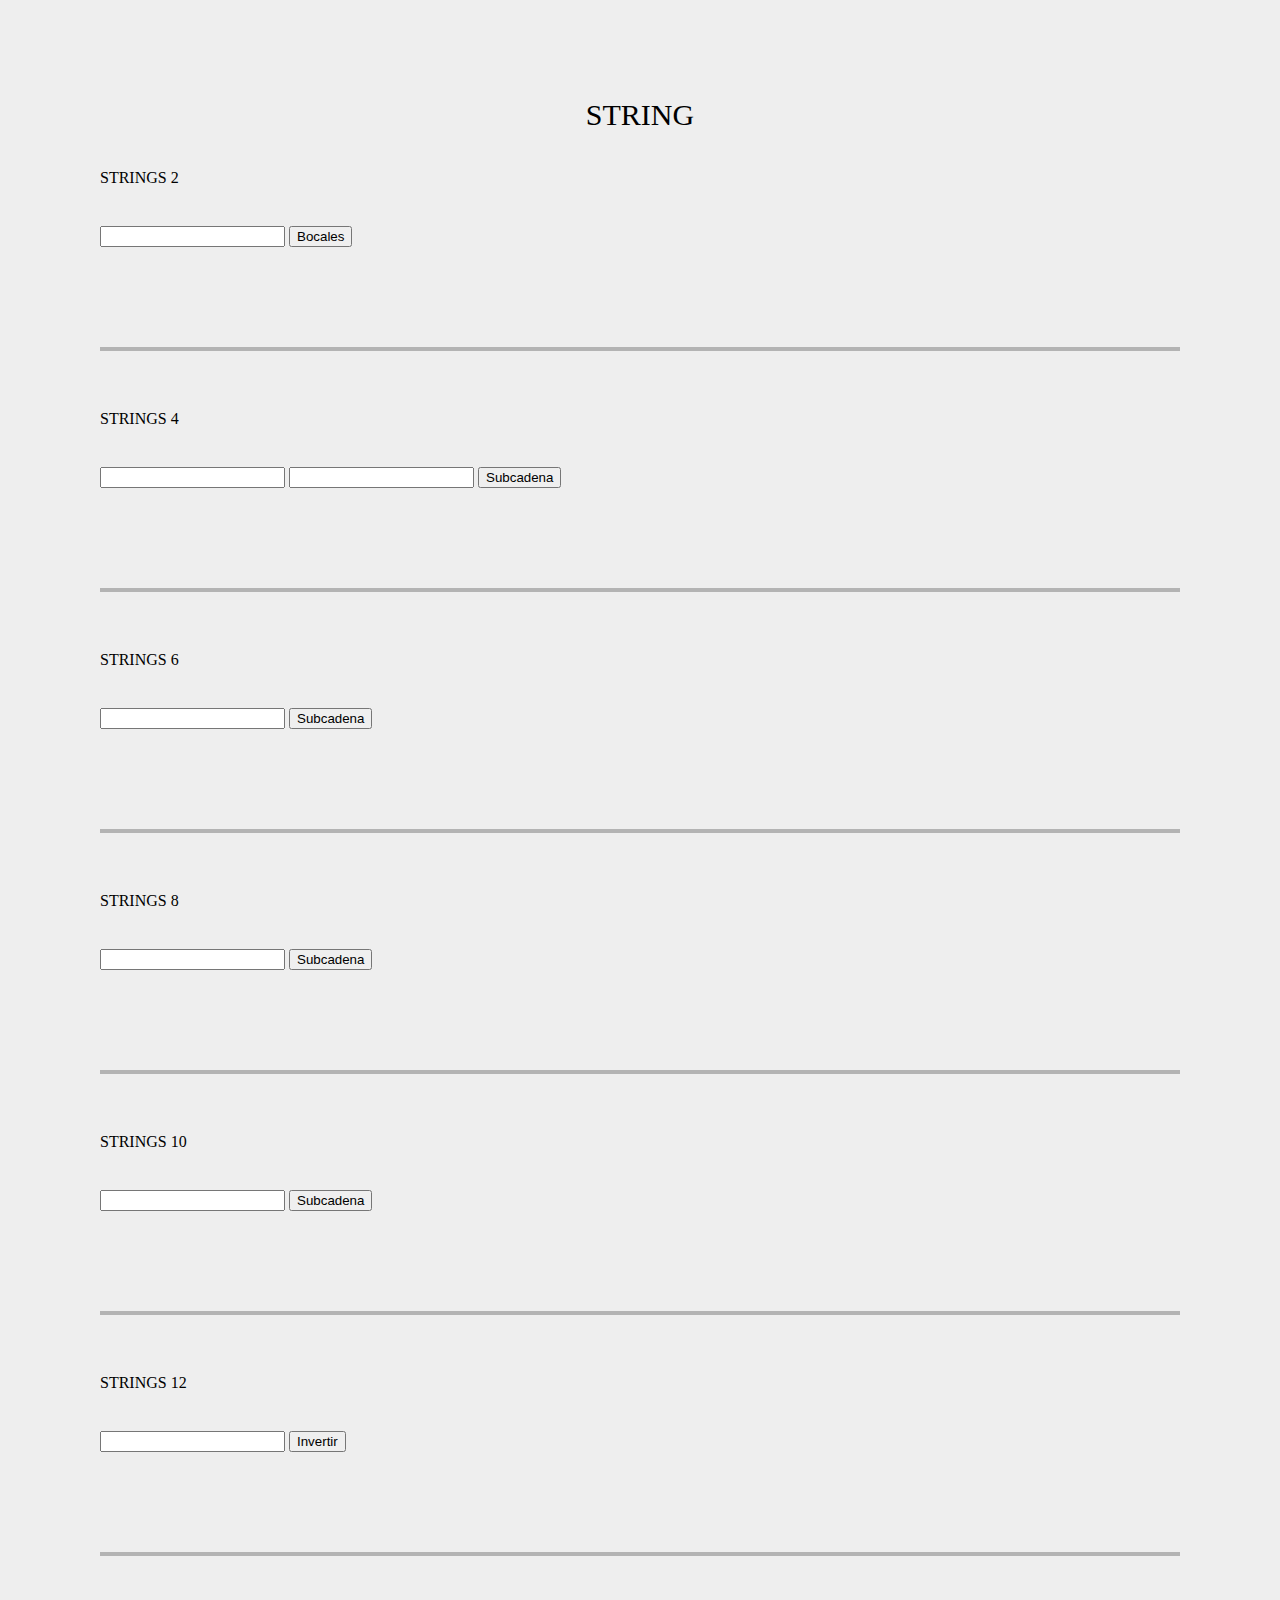
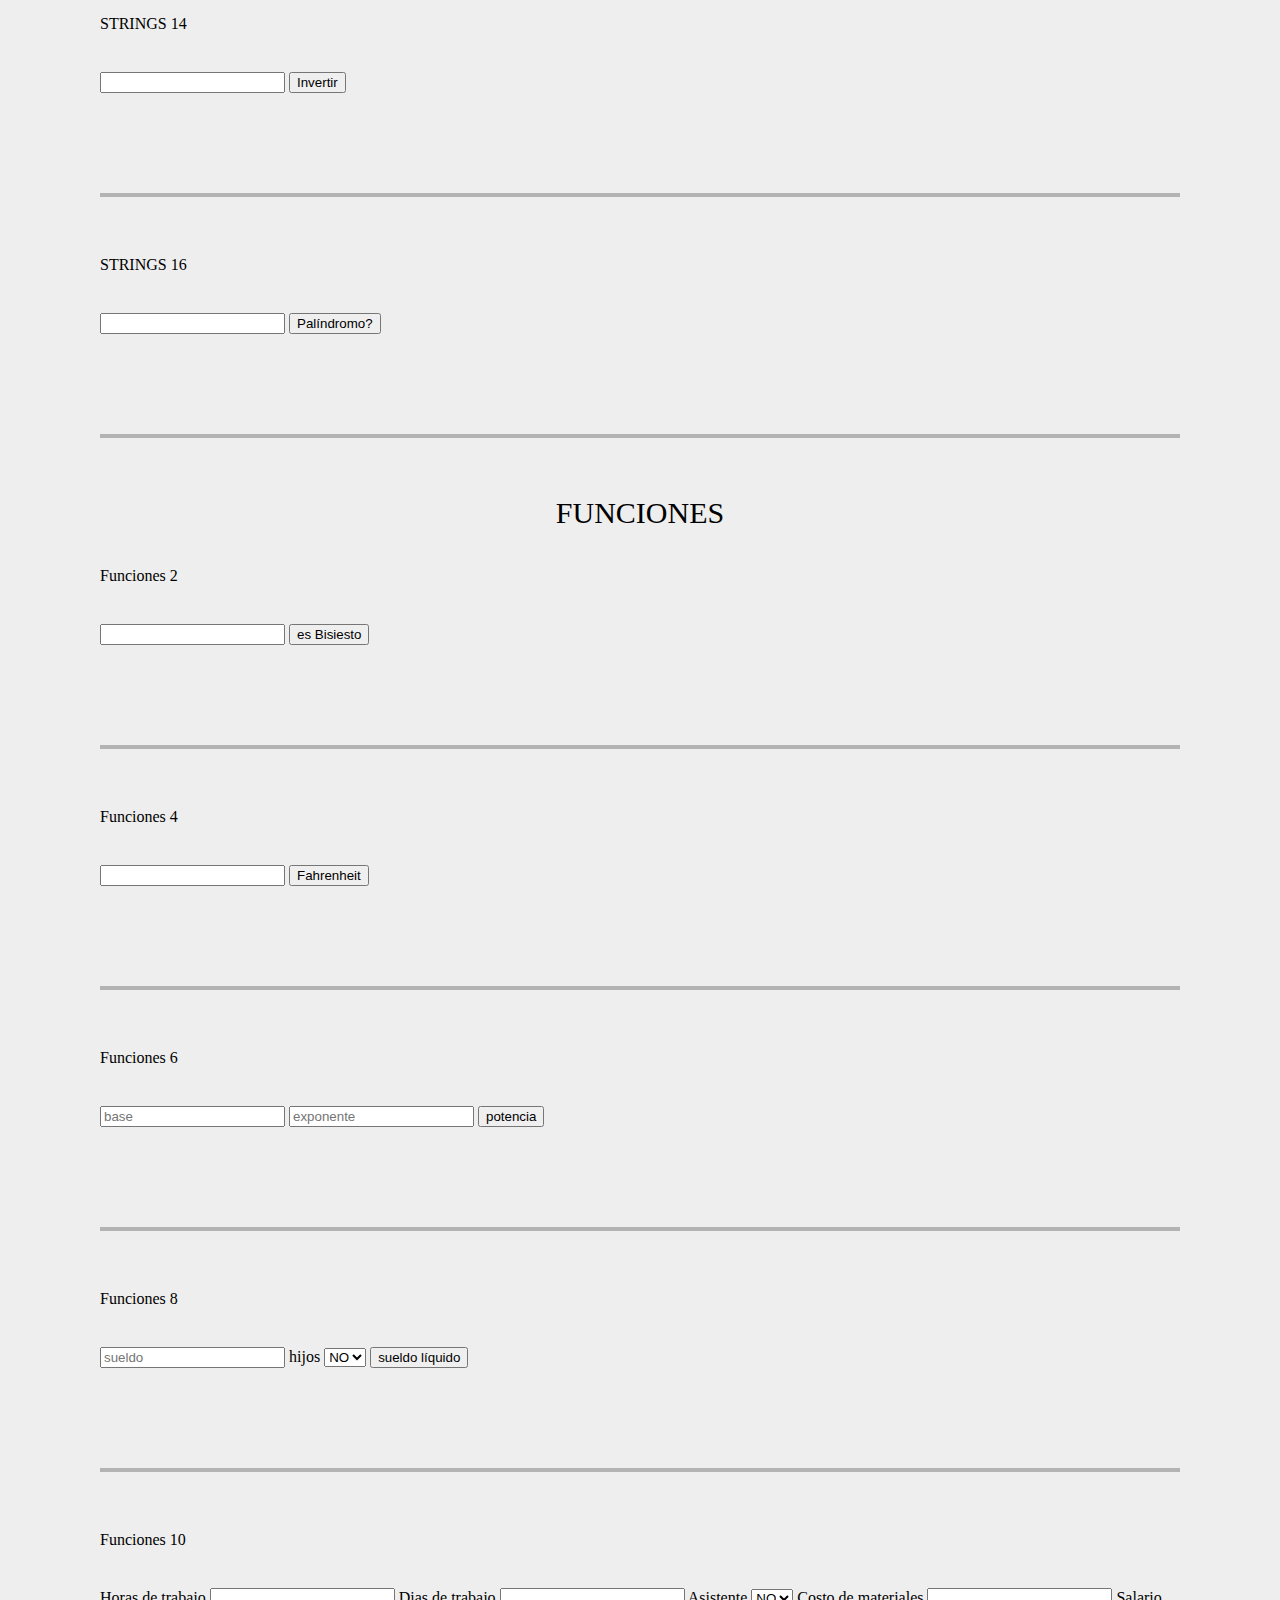
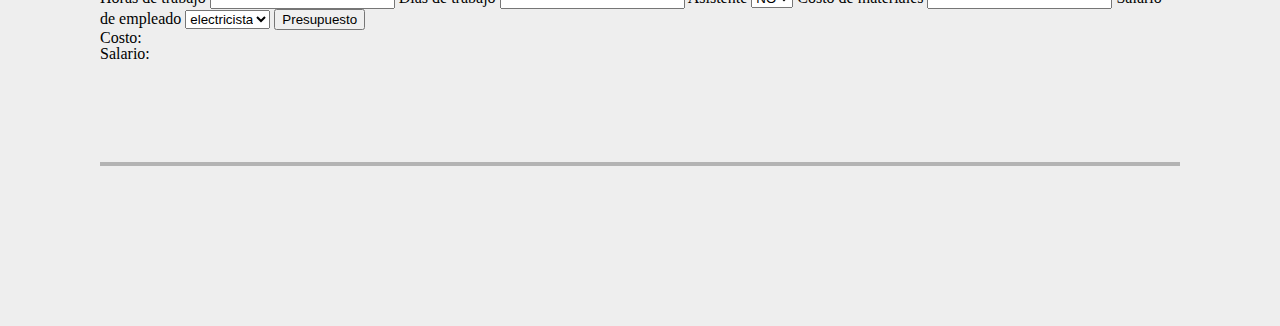
<file: practico4/practico-4.html>
<!DOCTYPE html>
<html lang="en">
<head>
    <meta charset="UTF-8">
    <meta name="viewport" content="width=device-width, initial-scale=1.0">
    <link rel="stylesheet" type="text/css" href="styles.css">
    <title>Practico 4</title>
    <style>
    </style>
</head>
<body>

    <h2>STRING</h2>

    <section>
        
        <p>STRINGS 2</p>

        <div class="ejercicio">

            <input type="text" id="inputS2">

            <input type="submit" id="btnS2" value="Bocales">
            <span id="resultado2"></span>
           
        </div>

    </section>

    <section>
        
        <p>STRINGS 4</p>

        <div class="ejercicio">

            <input type="text" id="inputS4">
            <input type="text" id="inputS4segundo">

            <input type="submit" id="btnS4" value="Subcadena">
            <span id="resultado4"></span>
           
        </div>

    </section>


    <section>
        
        <p>STRINGS 6</p>

        <div class="ejercicio">

            <input type="text" id="inputS6">

            <input type="submit" id="btnS6" value="Subcadena">
            <span id="resultado6"></span>
           
        </div>

    </section>


    <section>
        
        <p>STRINGS 8</p>

        <div class="ejercicio">

            <input type="text" id="inputS8">

            <input type="submit" id="btnS8" value="Subcadena">
            <span id="resultado8"></span>
           
        </div>

    </section>

    <section>
        
        <p>STRINGS 10</p>

        <div class="ejercicio">

            <input type="text" id="inputS10">

            <input type="submit" id="btnS10" value="Subcadena">
            <span id="resultado10"></span>
           
        </div>

    </section>

    <section>
        
        <p>STRINGS 12</p>

        <div class="ejercicio">
            <input type="text" id="inputS12">

            <input type="submit" id="btnS12" value="Invertir">
            <span id="resultado12"></span>
        </div>

    </section>

    <section>
        
        <p>STRINGS 14</p>

        <div class="ejercicio">
            <input type="text" id="inputS14">

            <input type="submit" id="btnS14" value="Invertir">
            <span id="resultado14"></span>
        </div>

    </section>

    <section>
        
        <p>STRINGS 16</p>

        <div class="ejercicio">

            <input type="text" id="inputS16">

            <input type="submit" id="btnS16" value="Palíndromo?">
            <span id="resultadoS16"></span>
           
        </div>

    </section>

    <h2>FUNCIONES</h2>


    <section>
        
        <p>Funciones 2</p>

        <div class="ejercicio">

            <input type="number" id="f2anio">
            <input type="submit" id="f2btn" value="es Bisiesto">
            <span id="resultadoF2"></span>
           
        </div>

    </section>

    <section>
        
        <p>Funciones 4</p>

        <div class="ejercicio">

            <input type="number" id="f4temp">
            <input type="submit" id="f4btn" value="Fahrenheit">
            <span id="resultadoF4"></span>

        </div>

    </section>

    <section>
        
        <p>Funciones 6</p>

        <div class="ejercicio">

            <input type="number" id="f6base" placeholder="base">
            <input type="number" id="f6exponente" placeholder="exponente">
            <input type="submit" id="f6btn" value="potencia">
            <span id="resultadoF6"></span>

        </div>

    </section>

    <section>
        
        <p>Funciones 8</p>

        <div class="ejercicio">

            <input type="number" id="f8sueldo" placeholder="sueldo">
            <label>hijos</label>
            <select id="hijos">
                <option value=0.045>NO</option>
                <option value=0.06>SI</option>
            </select>
            <input type="submit" id="f8btn" value="sueldo líquido">
            <span id="resultadoF8"></span>

        </div>

    </section>

    <section>
        
        <p>Funciones 10</p>

        <div class="ejercicio">

            <label>Horas de trabajo</label>
            <input type="text" id="horas">

            <label>Dias de trabajo</label>
            <input type="text" id="dias">

            <label>Asistente</label>
            <select id="asistente">
                <option value=false>NO</option>
                <option value=true>SI</option>
            </select>

            <label>Costo de materiales</label>
            <input type="number" id="materiales">

            <label>Salario de empleado</label>
            <select id="empleado">
                <option value=200>electricista</option>
                <option value=150>asistente</option>
            </select>

            <input type="submit" id="btnF10" value="Presupuesto">
            <p>Costo: <span id="resultadoF10"></span></p>
            <p>Salario: <span id="resultadoF10salario"></span></p>
           
        </div>

    </section>

    <script src="./funciones.js"></script>
    <script src="./main.js"></script>
</body>
</html>
</file>
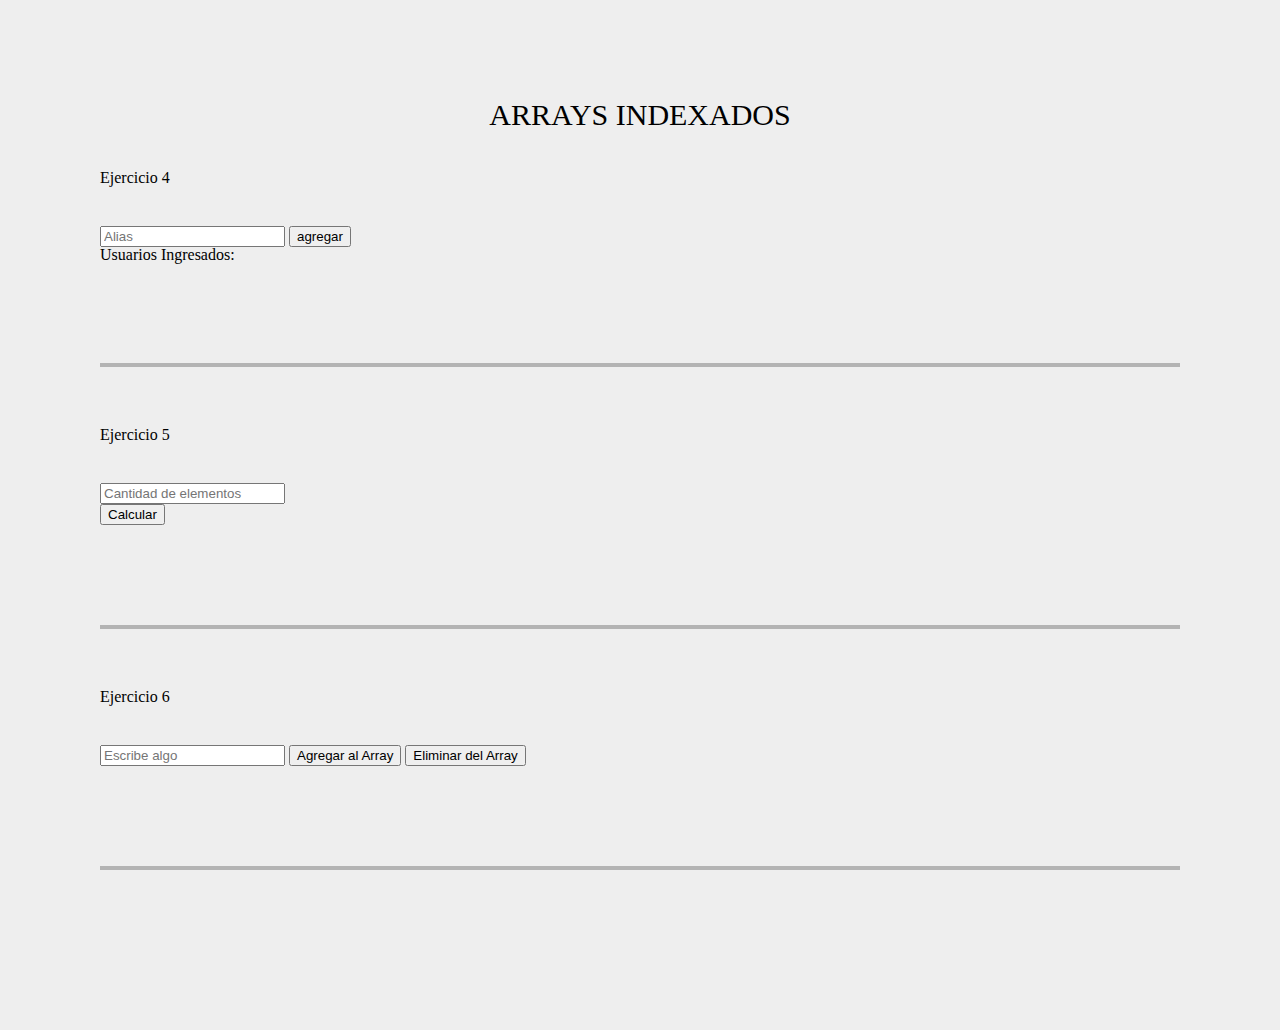
<file: practico5/practico-5.html>
<!DOCTYPE html>
<html lang="en">
<head>
    <meta charset="UTF-8">
    <meta name="viewport" content="width=device-width, initial-scale=1.0">
    <link rel="stylesheet" type="text/css" href="styles.css">
    <title>Practico 5</title>
    <style>
    </style>
</head>
<body>

    <h2>ARRAYS INDEXADOS</h2>

    <section>
        
        <p>Ejercicio 4</p>

        <div class="ejercicio">

            <input type="text" id="alias" placeholder="Alias">

            <button id="btnA4">agregar</button>
            <span id="resultadoA4"></span>

            <p>Usuarios Ingresados:</p>
            <div id="users"></div>
           
        </div>

    </section>

    <section>
        
        <p>Ejercicio 5</p>

        <div class="ejercicio">

            <input type="text" placeholder="Cantidad de elementos" id="txtCant"><br>
            <input type="button" value="Calcular" id="btnFib">
            <div id="divFib"></div>
           
        </div>

    </section>


    <section>
        
        <p>Ejercicio 6</p>

        <div class="ejercicio">

            <input type="text" id="inputTextA6" placeholder="Escribe algo">
            <button id="agreagarA6">Agregar al Array</button>
            <button id="eliminarA6">Eliminar del Array</button>
        
            <div id="listaA6"></div>
           
        </div>

    </section>


    <script src="./funciones.js"></script>
    <script src="./main.js"></script>
</body>
</html>
</file>
<file: practico1/styles.css>
/*Reset native styles*/
html, body, div, span, applet, object, iframe,
h1, h2, h3, h4, h5, h6, p, blockquote, pre,
a, abbr, acronym, address, big, cite, code,
del, dfn, em, img, ins, kbd, q, s, samp,
small, strike, strong, sub, sup, tt, var,
b, u, i, center,
dl, dt, dd, ol, ul, li,
fieldset, form, label, legend,
table, caption, tbody, tfoot, thead, tr, th, td,
article, aside, canvas, details, embed, 
figure, figcaption, footer, header, hgroup, 
menu, nav, output, ruby, section, summary,
time, mark, audio, video {
	margin: 0;
	padding: 0;
	border: 0;
	font-size: 100%;
	font: inherit;
	vertical-align: baseline;
}

article, aside, details, figcaption, figure, 
footer, header, hgroup, menu, nav, section {
	display: block;
}
body {
	line-height: 1;
}
ol, ul {
	list-style: none;
}
blockquote, q {
	quotes: none;
}
blockquote:before, 
blockquote:after,
q:before, q:after {
	content: none;
}
table {
	border-collapse: collapse;
	border-spacing: 0;
}

*,
*:before,
*:after{
    -webkit-box-sizing: border-box;
    -moz-box-sizing: border-box;
    box-sizing: border-box;
}

body {
    background-color: #eee;
    padding: 100px;
}

section {
    margin-bottom: 20px;
    padding-bottom: 20px;
    border-bottom: 1px solid #000;
}

section .text-wrapper {
    display: flex;
    flex-direction: column;
    gap: 10px;
    max-width: 390px;
}

section .text-wrapper h2 {
    font-weight: 600;
    font-size: 20px;
    padding-bottom: 20px;
}

section .text-wrapper input {
    height: 36px;
    outline: none;
}
</file>
<file: practico2/styles.css>
/*Reset native styles*/
html, body, div, span, applet, object, iframe,
h1, h2, h3, h4, h5, h6, p, blockquote, pre,
a, abbr, acronym, address, big, cite, code,
del, dfn, em, img, ins, kbd, q, s, samp,
small, strike, strong, sub, sup, tt, var,
b, u, i, center,
dl, dt, dd, ol, ul, li,
fieldset, form, label, legend,
table, caption, tbody, tfoot, thead, tr, th, td,
article, aside, canvas, details, embed, 
figure, figcaption, footer, header, hgroup, 
menu, nav, output, ruby, section, summary,
time, mark, audio, video {
	margin: 0;
	padding: 0;
	border: 0;
	font-size: 100%;
	font: inherit;
	vertical-align: baseline;
}

article, aside, details, figcaption, figure, 
footer, header, hgroup, menu, nav, section {
	display: block;
}
body {
	line-height: 1;
}
ol, ul {
	list-style: none;
}
blockquote, q {
	quotes: none;
}
blockquote:before, 
blockquote:after,
q:before, q:after {
	content: none;
}
table {
	border-collapse: collapse;
	border-spacing: 0;
}

*,
*:before,
*:after{
    -webkit-box-sizing: border-box;
    -moz-box-sizing: border-box;
    box-sizing: border-box;
}

body {
    background-color: #eee;
    padding: 100px;
}

section {
    margin-bottom: 60px;
    padding-bottom: 60px;
    border-bottom: rgb(179, 179, 179) solid 4px;
}

section .text-wrapper {
    display: flex;
    flex-direction: column;
    gap: 10px;
    max-width: 390px;
}

section .text-wrapper h2 {
    font-weight: 600;
    font-size: 20px;
    padding-bottom: 20px;
}

section .text-wrapper input {
    height: 36px;
    outline: none;
}

.ejercicio{
    padding: 40px 0;
}

/*Ej 29*/
.tateti-wrapper{ display: flex; flex-wrap: wrap; width: 300px; height: 300px; margin: 50px auto; display: none; }
.tateti-wrapper.show-tateti{ display: flex; }
.tateti-wrapper .casillero{ font-size: 50px; width: 100px; height: 100px; display: flex; align-items: center; justify-content: center; }
.tateti-wrapper .casillero#cas5{ border: #000 2px solid; }
.tateti-wrapper .casillero#cas2,
.tateti-wrapper .casillero#cas8{ border-left: #000 2px solid; border-right: #000 2px solid;  }
.tateti-wrapper .casillero#cas4,
.tateti-wrapper .casillero#cas6{ border-top: #000 2px solid; border-bottom: #000 2px solid;  }
.tateti-wrapper .casillero.jugador1::before{ content: "X"; display: block; }
.tateti-wrapper .casillero.jugador2::before{ content: "0"; display: block; }
h2{ font-size: 30px; text-align: center; padding-bottom: 40px; }
h2.hide{ display: none; }
h2 span{ font-size: 50px; font-weight: 600; }
.resetgame{display: none; margin: auto; padding: 20px; font-size: 22px; background: #27a527; color: #fff; border: none; border-radius: 10px; }
.resetgame.show{display: block;}
.iconos{ display: flex; gap: 20px; justify-content: center; margin: 40px; }
.iconos.disable{ display: none }
.iconos li{ font-size: 50px; }
.iconos li.disable{ opacity: .3; pointer-events: none; }
h1{ text-align: center; width: 100%; font-size: 60px; padding: 80px; }
</file>
<file: practico3/styles.css>
/*Reset native styles*/
html, body, div, span, applet, object, iframe,
h1, h2, h3, h4, h5, h6, p, blockquote, pre,
a, abbr, acronym, address, big, cite, code,
del, dfn, em, img, ins, kbd, q, s, samp,
small, strike, strong, sub, sup, tt, var,
b, u, i, center,
dl, dt, dd, ol, ul, li,
fieldset, form, label, legend,
table, caption, tbody, tfoot, thead, tr, th, td,
article, aside, canvas, details, embed, 
figure, figcaption, footer, header, hgroup, 
menu, nav, output, ruby, section, summary,
time, mark, audio, video {
	margin: 0;
	padding: 0;
	border: 0;
	font-size: 100%;
	font: inherit;
	vertical-align: baseline;
}

article, aside, details, figcaption, figure, 
footer, header, hgroup, menu, nav, section {
	display: block;
}
body {
	line-height: 1;
}
ol, ul {
	list-style: none;
}
blockquote, q {
	quotes: none;
}
blockquote:before, 
blockquote:after,
q:before, q:after {
	content: none;
}
table {
	border-collapse: collapse;
	border-spacing: 0;
}

*,
*:before,
*:after{
    -webkit-box-sizing: border-box;
    -moz-box-sizing: border-box;
    box-sizing: border-box;
}

body {
    background-color: #eee;
    padding: 100px;
}

section {
    margin-bottom: 60px;
    padding-bottom: 60px;
    border-bottom: rgb(179, 179, 179) solid 4px;
}

section .text-wrapper {
    display: flex;
    flex-direction: column;
    gap: 10px;
    max-width: 390px;
}

section .text-wrapper h2 {
    font-weight: 600;
    font-size: 20px;
    padding-bottom: 20px;
}

section .text-wrapper input {
    height: 36px;
    outline: none;
}

.ejercicio{
    padding: 40px 0;
}

/*Ej 29*/
.tateti-wrapper{ display: flex; flex-wrap: wrap; width: 300px; height: 300px; margin: 50px auto; display: none; }
.tateti-wrapper.show-tateti{ display: flex; }
.tateti-wrapper .casillero{ font-size: 50px; width: 100px; height: 100px; display: flex; align-items: center; justify-content: center; }
.tateti-wrapper .casillero#cas5{ border: #000 2px solid; }
.tateti-wrapper .casillero#cas2,
.tateti-wrapper .casillero#cas8{ border-left: #000 2px solid; border-right: #000 2px solid;  }
.tateti-wrapper .casillero#cas4,
.tateti-wrapper .casillero#cas6{ border-top: #000 2px solid; border-bottom: #000 2px solid;  }
.tateti-wrapper .casillero.jugador1::before{ content: "X"; display: block; }
.tateti-wrapper .casillero.jugador2::before{ content: "0"; display: block; }
h2{ font-size: 30px; text-align: center; padding-bottom: 40px; }
h2.hide{ display: none; }
h2 span{ font-size: 50px; font-weight: 600; }
.resetgame{display: none; margin: auto; padding: 20px; font-size: 22px; background: #27a527; color: #fff; border: none; border-radius: 10px; }
.resetgame.show{display: block;}
.iconos{ display: flex; gap: 20px; justify-content: center; margin: 40px; }
.iconos.disable{ display: none }
.iconos li{ font-size: 50px; }
.iconos li.disable{ opacity: .3; pointer-events: none; }
h1{ text-align: center; width: 100%; font-size: 60px; padding: 80px; }
</file>
<file: practico4/styles.css>
/*Reset native styles*/
html, body, div, span, applet, object, iframe,
h1, h2, h3, h4, h5, h6, p, blockquote, pre,
a, abbr, acronym, address, big, cite, code,
del, dfn, em, img, ins, kbd, q, s, samp,
small, strike, strong, sub, sup, tt, var,
b, u, i, center,
dl, dt, dd, ol, ul, li,
fieldset, form, label, legend,
table, caption, tbody, tfoot, thead, tr, th, td,
article, aside, canvas, details, embed, 
figure, figcaption, footer, header, hgroup, 
menu, nav, output, ruby, section, summary,
time, mark, audio, video {
	margin: 0;
	padding: 0;
	border: 0;
	font-size: 100%;
	font: inherit;
	vertical-align: baseline;
}

article, aside, details, figcaption, figure, 
footer, header, hgroup, menu, nav, section {
	display: block;
}
body {
	line-height: 1;
}
ol, ul {
	list-style: none;
}
blockquote, q {
	quotes: none;
}
blockquote:before, 
blockquote:after,
q:before, q:after {
	content: none;
}
table {
	border-collapse: collapse;
	border-spacing: 0;
}

*,
*:before,
*:after{
    -webkit-box-sizing: border-box;
    -moz-box-sizing: border-box;
    box-sizing: border-box;
}

body {
    background-color: #eee;
    padding: 100px;
}

section {
    margin-bottom: 60px;
    padding-bottom: 60px;
    border-bottom: rgb(179, 179, 179) solid 4px;
}

section .text-wrapper {
    display: flex;
    flex-direction: column;
    gap: 10px;
    max-width: 390px;
}

section .text-wrapper h2 {
    font-weight: 600;
    font-size: 20px;
    padding-bottom: 20px;
}

section .text-wrapper input {
    height: 36px;
    outline: none;
}

.ejercicio{
    padding: 40px 0;
}

/*Ej 29*/
.tateti-wrapper{ display: flex; flex-wrap: wrap; width: 300px; height: 300px; margin: 50px auto; display: none; }
.tateti-wrapper.show-tateti{ display: flex; }
.tateti-wrapper .casillero{ font-size: 50px; width: 100px; height: 100px; display: flex; align-items: center; justify-content: center; }
.tateti-wrapper .casillero#cas5{ border: #000 2px solid; }
.tateti-wrapper .casillero#cas2,
.tateti-wrapper .casillero#cas8{ border-left: #000 2px solid; border-right: #000 2px solid;  }
.tateti-wrapper .casillero#cas4,
.tateti-wrapper .casillero#cas6{ border-top: #000 2px solid; border-bottom: #000 2px solid;  }
.tateti-wrapper .casillero.jugador1::before{ content: "X"; display: block; }
.tateti-wrapper .casillero.jugador2::before{ content: "0"; display: block; }
h2{ font-size: 30px; text-align: center; padding-bottom: 40px; }
h2.hide{ display: none; }
h2 span{ font-size: 50px; font-weight: 600; }
.resetgame{display: none; margin: auto; padding: 20px; font-size: 22px; background: #27a527; color: #fff; border: none; border-radius: 10px; }
.resetgame.show{display: block;}
.iconos{ display: flex; gap: 20px; justify-content: center; margin: 40px; }
.iconos.disable{ display: none }
.iconos li{ font-size: 50px; }
.iconos li.disable{ opacity: .3; pointer-events: none; }
h1{ text-align: center; width: 100%; font-size: 60px; padding: 80px; }
</file>
<file: practico5/styles.css>
/*Reset native styles*/
html, body, div, span, applet, object, iframe,
h1, h2, h3, h4, h5, h6, p, blockquote, pre,
a, abbr, acronym, address, big, cite, code,
del, dfn, em, img, ins, kbd, q, s, samp,
small, strike, strong, sub, sup, tt, var,
b, u, i, center,
dl, dt, dd, ol, ul, li,
fieldset, form, label, legend,
table, caption, tbody, tfoot, thead, tr, th, td,
article, aside, canvas, details, embed, 
figure, figcaption, footer, header, hgroup, 
menu, nav, output, ruby, section, summary,
time, mark, audio, video {
	margin: 0;
	padding: 0;
	border: 0;
	font-size: 100%;
	font: inherit;
	vertical-align: baseline;
}

article, aside, details, figcaption, figure, 
footer, header, hgroup, menu, nav, section {
	display: block;
}
body {
	line-height: 1;
}
ol, ul {
	list-style: none;
}
blockquote, q {
	quotes: none;
}
blockquote:before, 
blockquote:after,
q:before, q:after {
	content: none;
}
table {
	border-collapse: collapse;
	border-spacing: 0;
}

*,
*:before,
*:after{
    -webkit-box-sizing: border-box;
    -moz-box-sizing: border-box;
    box-sizing: border-box;
}

body {
    background-color: #eee;
    padding: 100px;
}

section {
    margin-bottom: 60px;
    padding-bottom: 60px;
    border-bottom: rgb(179, 179, 179) solid 4px;
}

section .text-wrapper {
    display: flex;
    flex-direction: column;
    gap: 10px;
    max-width: 390px;
}

section .text-wrapper h2 {
    font-weight: 600;
    font-size: 20px;
    padding-bottom: 20px;
}

section .text-wrapper input {
    height: 36px;
    outline: none;
}

.ejercicio{
    padding: 40px 0;
}

/*Ej 29*/
.tateti-wrapper{ display: flex; flex-wrap: wrap; width: 300px; height: 300px; margin: 50px auto; display: none; }
.tateti-wrapper.show-tateti{ display: flex; }
.tateti-wrapper .casillero{ font-size: 50px; width: 100px; height: 100px; display: flex; align-items: center; justify-content: center; }
.tateti-wrapper .casillero#cas5{ border: #000 2px solid; }
.tateti-wrapper .casillero#cas2,
.tateti-wrapper .casillero#cas8{ border-left: #000 2px solid; border-right: #000 2px solid;  }
.tateti-wrapper .casillero#cas4,
.tateti-wrapper .casillero#cas6{ border-top: #000 2px solid; border-bottom: #000 2px solid;  }
.tateti-wrapper .casillero.jugador1::before{ content: "X"; display: block; }
.tateti-wrapper .casillero.jugador2::before{ content: "0"; display: block; }
h2{ font-size: 30px; text-align: center; padding-bottom: 40px; }
h2.hide{ display: none; }
h2 span{ font-size: 50px; font-weight: 600; }
.resetgame{display: none; margin: auto; padding: 20px; font-size: 22px; background: #27a527; color: #fff; border: none; border-radius: 10px; }
.resetgame.show{display: block;}
.iconos{ display: flex; gap: 20px; justify-content: center; margin: 40px; }
.iconos.disable{ display: none }
.iconos li{ font-size: 50px; }
.iconos li.disable{ opacity: .3; pointer-events: none; }
h1{ text-align: center; width: 100%; font-size: 60px; padding: 80px; }
</file>
